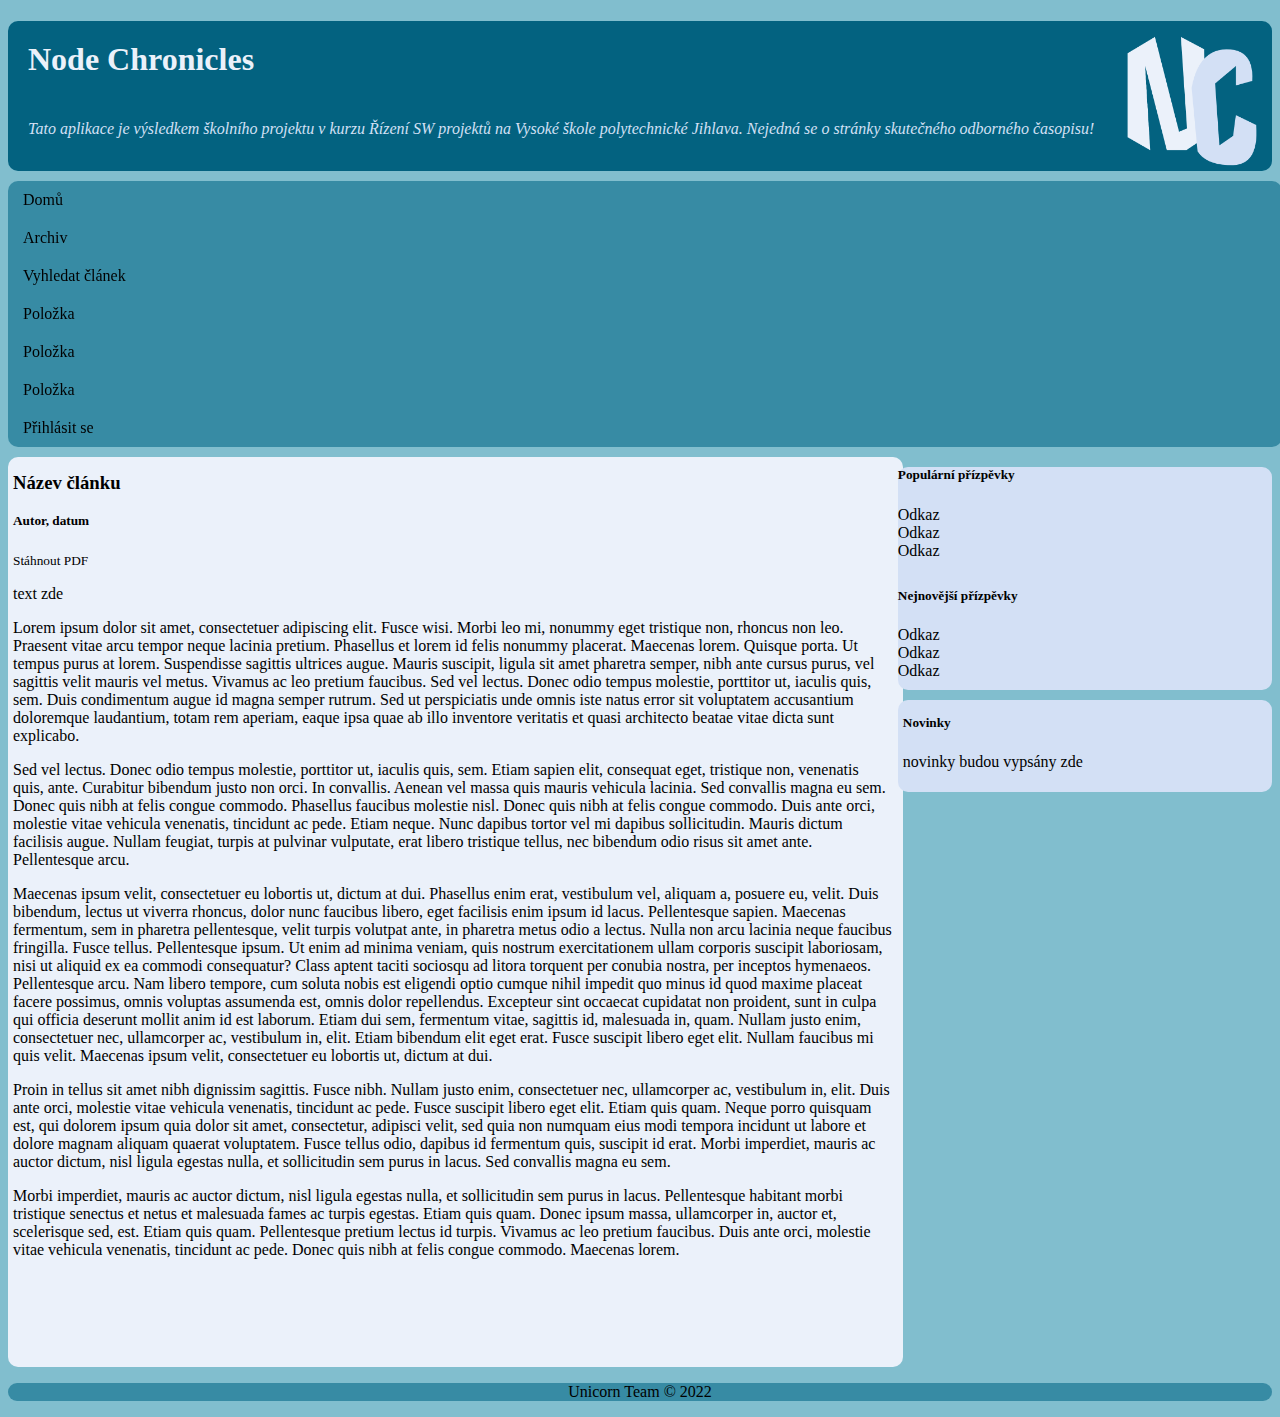
<file: projekt_záloha_kodu/index.html>
<!doctype html>
<html lang=cs>
<head>
<title>Node Chronicles</title>
<meta charset="utf-8">
<script type="application/javascript" src="https://ajax.googleapis.com/ajax/libs/jquery/3.6.0/jquery.min.js"></script>
<link href="https://cdn.jsdelivr.net/npm/bootstrap@5.2.2/dist/css/bootstrap.min.css" rel="stylesheet" integrity="sha384-Zenh87qX5JnK2Jl0vWa8Ck2rdkQ2Bzep5IDxbcnCeuOxjzrPF/et3URy9Bv1WTRi" crossorigin="anonymous"/>
<link href="styl.css" rel="stylesheet" />
<link href="http://fonts.cdnfonts.com/css/foobar-pro" rel="stylesheet"/>
</head>

<body class="container-fluid">
<header>
	<a href="index.html"><img src="logo.png" alt="logo" /></a>
	<h1>Node Chronicles</h1>
	<p><i>Tato aplikace je výsledkem školního projektu v kurzu Řízení SW projektů na Vysoké škole
polytechnické Jihlava. Nejedná se o stránky skutečného odborného časopisu!</i></p>
	
</header>


<menu class="navbar">
	<a href="index.html">Domů</a>
	<a href="">Archiv</a>
	<a href="">Vyhledat článek</a>
	<a href="">Položka</a>
	<a href="">Položka</a>
	<a href="">Položka</a>
	<a href="prihlaseni.html">Přihlásit se</a>
</menu>

<div class="all">
<div class="all-side">
		<div class="side1 container-fluid">
			<h5>Populární přízpěvky</h5>
			<ul>
				<li><a>Odkaz</a></li>
				<li><a>Odkaz</a></li>
				<li><a>Odkaz</a></li>
			</ul>
			<br />
			<h5>Nejnovější přízpěvky</h5>
			<ul>
				<li><a>Odkaz</a></li>
				<li><a>Odkaz</a></li>
				<li><a>Odkaz</a></li>
			</ul>
		</div>
		<div class="side2 container-fluid">
			<h5>Novinky</h5>
			<p>novinky budou vypsány zde</p>
		</div>
	</div>
	<div class="content">
		<div class="container-fluid">
				<h3>Název článku</h3>
				<h5>Autor, datum</h5>
				<a><small>Stáhnout PDF</small></a>
				<p>text zde</p>
				<p>Lorem ipsum dolor sit amet, consectetuer adipiscing elit. Fusce wisi. Morbi leo mi, nonummy eget tristique non, rhoncus non leo. Praesent vitae arcu tempor neque lacinia pretium. Phasellus et lorem id felis nonummy placerat. Maecenas lorem. Quisque porta. Ut tempus purus at lorem. Suspendisse sagittis ultrices augue. Mauris suscipit, ligula sit amet pharetra semper, nibh ante cursus purus, vel sagittis velit mauris vel metus. Vivamus ac leo pretium faucibus. Sed vel lectus. Donec odio tempus molestie, porttitor ut, iaculis quis, sem. Duis condimentum augue id magna semper rutrum. Sed ut perspiciatis unde omnis iste natus error sit voluptatem accusantium doloremque laudantium, totam rem aperiam, eaque ipsa quae ab illo inventore veritatis et quasi architecto beatae vitae dicta sunt explicabo.</p>

				<p>Sed vel lectus. Donec odio tempus molestie, porttitor ut, iaculis quis, sem. Etiam sapien elit, consequat eget, tristique non, venenatis quis, ante. Curabitur bibendum justo non orci. In convallis. Aenean vel massa quis mauris vehicula lacinia. Sed convallis magna eu sem. Donec quis nibh at felis congue commodo. Phasellus faucibus molestie nisl. Donec quis nibh at felis congue commodo. Duis ante orci, molestie vitae vehicula venenatis, tincidunt ac pede. Etiam neque. Nunc dapibus tortor vel mi dapibus sollicitudin. Mauris dictum facilisis augue. Nullam feugiat, turpis at pulvinar vulputate, erat libero tristique tellus, nec bibendum odio risus sit amet ante. Pellentesque arcu.</p>

				<p>Maecenas ipsum velit, consectetuer eu lobortis ut, dictum at dui. Phasellus enim erat, vestibulum vel, aliquam a, posuere eu, velit. Duis bibendum, lectus ut viverra rhoncus, dolor nunc faucibus libero, eget facilisis enim ipsum id lacus. Pellentesque sapien. Maecenas fermentum, sem in pharetra pellentesque, velit turpis volutpat ante, in pharetra metus odio a lectus. Nulla non arcu lacinia neque faucibus fringilla. Fusce tellus. Pellentesque ipsum. Ut enim ad minima veniam, quis nostrum exercitationem ullam corporis suscipit laboriosam, nisi ut aliquid ex ea commodi consequatur? Class aptent taciti sociosqu ad litora torquent per conubia nostra, per inceptos hymenaeos. Pellentesque arcu. Nam libero tempore, cum soluta nobis est eligendi optio cumque nihil impedit quo minus id quod maxime placeat facere possimus, omnis voluptas assumenda est, omnis dolor repellendus. Excepteur sint occaecat cupidatat non proident, sunt in culpa qui officia deserunt mollit anim id est laborum. Etiam dui sem, fermentum vitae, sagittis id, malesuada in, quam. Nullam justo enim, consectetuer nec, ullamcorper ac, vestibulum in, elit. Etiam bibendum elit eget erat. Fusce suscipit libero eget elit. Nullam faucibus mi quis velit. Maecenas ipsum velit, consectetuer eu lobortis ut, dictum at dui.</p>

				<p>Proin in tellus sit amet nibh dignissim sagittis. Fusce nibh. Nullam justo enim, consectetuer nec, ullamcorper ac, vestibulum in, elit. Duis ante orci, molestie vitae vehicula venenatis, tincidunt ac pede. Fusce suscipit libero eget elit. Etiam quis quam. Neque porro quisquam est, qui dolorem ipsum quia dolor sit amet, consectetur, adipisci velit, sed quia non numquam eius modi tempora incidunt ut labore et dolore magnam aliquam quaerat voluptatem. Fusce tellus odio, dapibus id fermentum quis, suscipit id erat. Morbi imperdiet, mauris ac auctor dictum, nisl ligula egestas nulla, et sollicitudin sem purus in lacus. Sed convallis magna eu sem.</p>

				<p>Morbi imperdiet, mauris ac auctor dictum, nisl ligula egestas nulla, et sollicitudin sem purus in lacus. Pellentesque habitant morbi tristique senectus et netus et malesuada fames ac turpis egestas. Etiam quis quam. Donec ipsum massa, ullamcorper in, auctor et, scelerisque sed, est. Etiam quis quam. Pellentesque pretium lectus id turpis. Vivamus ac leo pretium faucibus. Duis ante orci, molestie vitae vehicula venenatis, tincidunt ac pede. Donec quis nibh at felis congue commodo. Maecenas lorem.</p>
		</div>	
	</div>
	
</div>

<footer>
	<p class="foot">Unicorn Team &copy 2022</p>
</footer>

</body>
</html>
</file>
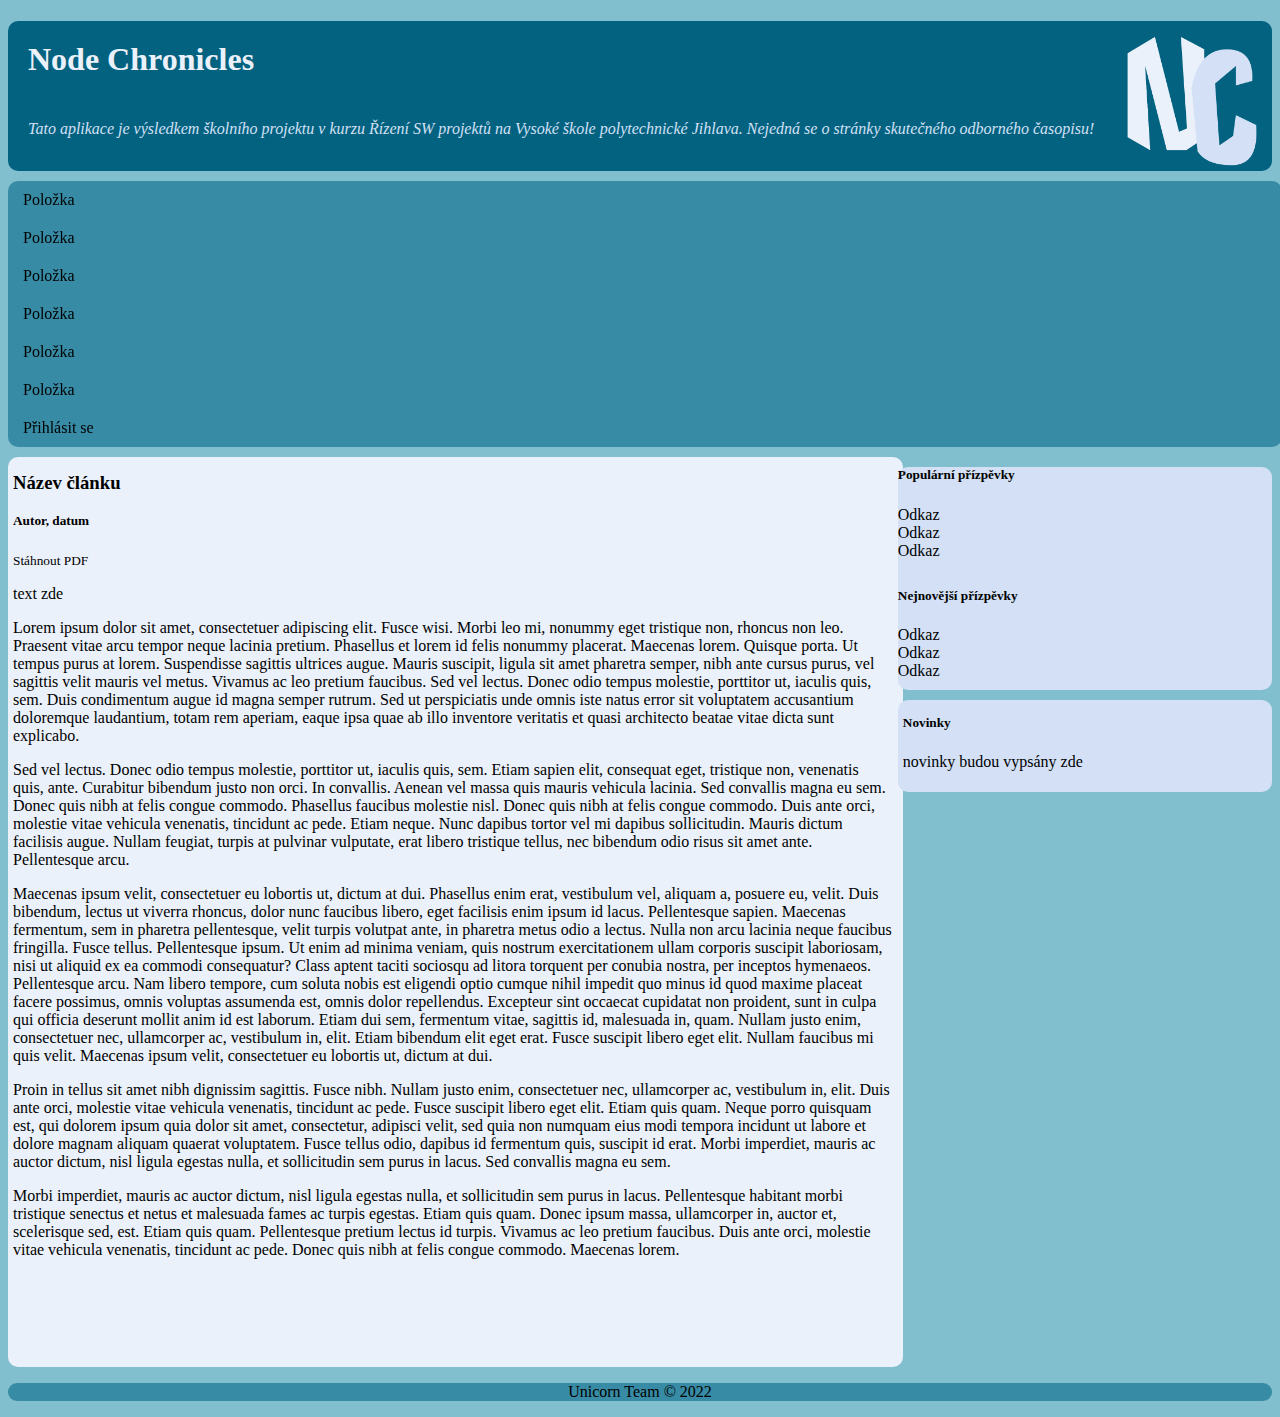
<file: dokumentace/projekt_záloha_kodu/index.html>
<!doctype html>
<html lang=cs>
<head>
<title>Node Chronicles</title>
<meta charset="utf-8">
<script type="application/javascript" src="https://ajax.googleapis.com/ajax/libs/jquery/3.6.0/jquery.min.js"></script>
<link href="https://cdn.jsdelivr.net/npm/bootstrap@5.2.2/dist/css/bootstrap.min.css" rel="stylesheet" integrity="sha384-Zenh87qX5JnK2Jl0vWa8Ck2rdkQ2Bzep5IDxbcnCeuOxjzrPF/et3URy9Bv1WTRi" crossorigin="anonymous"/>
<link href="styl.css" rel="stylesheet" />
<link href="http://fonts.cdnfonts.com/css/foobar-pro" rel="stylesheet"/>
</head>

<body class="container-fluid">
<header>
	<a href="index.html"><img src="logo.png" alt="logo" /></a>
	<h1>Node Chronicles</h1>
	<p><i>Tato aplikace je výsledkem školního projektu v kurzu Řízení SW projektů na Vysoké škole
polytechnické Jihlava. Nejedná se o stránky skutečného odborného časopisu!</i></p>
	
</header>


<menu class="navbar">
		<a>Položka</a>
		<a>Položka</a>
		<a>Položka</a>
		<a>Položka</a>
		<a>Položka</a>
		<a>Položka</a>
		<a>Přihlásit se</a>
</menu>

<div class="all">
<div class="all-side">
		<div class="side1 container-fluid">
			<h5>Populární přízpěvky</h5>
			<ul>
				<li><a>Odkaz</a></li>
				<li><a>Odkaz</a></li>
				<li><a>Odkaz</a></li>
			</ul>
			<br />
			<h5>Nejnovější přízpěvky</h5>
			<ul>
				<li><a>Odkaz</a></li>
				<li><a>Odkaz</a></li>
				<li><a>Odkaz</a></li>
			</ul>
		</div>
		<div class="side2 container-fluid">
			<h5>Novinky</h5>
			<p>novinky budou vypsány zde</p>
		</div>
	</div>
	<div class="content">
		<div class="container-fluid">
				<h3>Název článku</h3>
				<h5>Autor, datum</h5>
				<a><small>Stáhnout PDF</small></a>
				<p>text zde</p>
				<p>Lorem ipsum dolor sit amet, consectetuer adipiscing elit. Fusce wisi. Morbi leo mi, nonummy eget tristique non, rhoncus non leo. Praesent vitae arcu tempor neque lacinia pretium. Phasellus et lorem id felis nonummy placerat. Maecenas lorem. Quisque porta. Ut tempus purus at lorem. Suspendisse sagittis ultrices augue. Mauris suscipit, ligula sit amet pharetra semper, nibh ante cursus purus, vel sagittis velit mauris vel metus. Vivamus ac leo pretium faucibus. Sed vel lectus. Donec odio tempus molestie, porttitor ut, iaculis quis, sem. Duis condimentum augue id magna semper rutrum. Sed ut perspiciatis unde omnis iste natus error sit voluptatem accusantium doloremque laudantium, totam rem aperiam, eaque ipsa quae ab illo inventore veritatis et quasi architecto beatae vitae dicta sunt explicabo.</p>

				<p>Sed vel lectus. Donec odio tempus molestie, porttitor ut, iaculis quis, sem. Etiam sapien elit, consequat eget, tristique non, venenatis quis, ante. Curabitur bibendum justo non orci. In convallis. Aenean vel massa quis mauris vehicula lacinia. Sed convallis magna eu sem. Donec quis nibh at felis congue commodo. Phasellus faucibus molestie nisl. Donec quis nibh at felis congue commodo. Duis ante orci, molestie vitae vehicula venenatis, tincidunt ac pede. Etiam neque. Nunc dapibus tortor vel mi dapibus sollicitudin. Mauris dictum facilisis augue. Nullam feugiat, turpis at pulvinar vulputate, erat libero tristique tellus, nec bibendum odio risus sit amet ante. Pellentesque arcu.</p>

				<p>Maecenas ipsum velit, consectetuer eu lobortis ut, dictum at dui. Phasellus enim erat, vestibulum vel, aliquam a, posuere eu, velit. Duis bibendum, lectus ut viverra rhoncus, dolor nunc faucibus libero, eget facilisis enim ipsum id lacus. Pellentesque sapien. Maecenas fermentum, sem in pharetra pellentesque, velit turpis volutpat ante, in pharetra metus odio a lectus. Nulla non arcu lacinia neque faucibus fringilla. Fusce tellus. Pellentesque ipsum. Ut enim ad minima veniam, quis nostrum exercitationem ullam corporis suscipit laboriosam, nisi ut aliquid ex ea commodi consequatur? Class aptent taciti sociosqu ad litora torquent per conubia nostra, per inceptos hymenaeos. Pellentesque arcu. Nam libero tempore, cum soluta nobis est eligendi optio cumque nihil impedit quo minus id quod maxime placeat facere possimus, omnis voluptas assumenda est, omnis dolor repellendus. Excepteur sint occaecat cupidatat non proident, sunt in culpa qui officia deserunt mollit anim id est laborum. Etiam dui sem, fermentum vitae, sagittis id, malesuada in, quam. Nullam justo enim, consectetuer nec, ullamcorper ac, vestibulum in, elit. Etiam bibendum elit eget erat. Fusce suscipit libero eget elit. Nullam faucibus mi quis velit. Maecenas ipsum velit, consectetuer eu lobortis ut, dictum at dui.</p>

				<p>Proin in tellus sit amet nibh dignissim sagittis. Fusce nibh. Nullam justo enim, consectetuer nec, ullamcorper ac, vestibulum in, elit. Duis ante orci, molestie vitae vehicula venenatis, tincidunt ac pede. Fusce suscipit libero eget elit. Etiam quis quam. Neque porro quisquam est, qui dolorem ipsum quia dolor sit amet, consectetur, adipisci velit, sed quia non numquam eius modi tempora incidunt ut labore et dolore magnam aliquam quaerat voluptatem. Fusce tellus odio, dapibus id fermentum quis, suscipit id erat. Morbi imperdiet, mauris ac auctor dictum, nisl ligula egestas nulla, et sollicitudin sem purus in lacus. Sed convallis magna eu sem.</p>

				<p>Morbi imperdiet, mauris ac auctor dictum, nisl ligula egestas nulla, et sollicitudin sem purus in lacus. Pellentesque habitant morbi tristique senectus et netus et malesuada fames ac turpis egestas. Etiam quis quam. Donec ipsum massa, ullamcorper in, auctor et, scelerisque sed, est. Etiam quis quam. Pellentesque pretium lectus id turpis. Vivamus ac leo pretium faucibus. Duis ante orci, molestie vitae vehicula venenatis, tincidunt ac pede. Donec quis nibh at felis congue commodo. Maecenas lorem.</p>
		</div>	
	</div>
	
</div>

<footer>
	<p class="foot">Unicorn Team &copy 2022</p>
</footer>

</body>
</html>
</file>
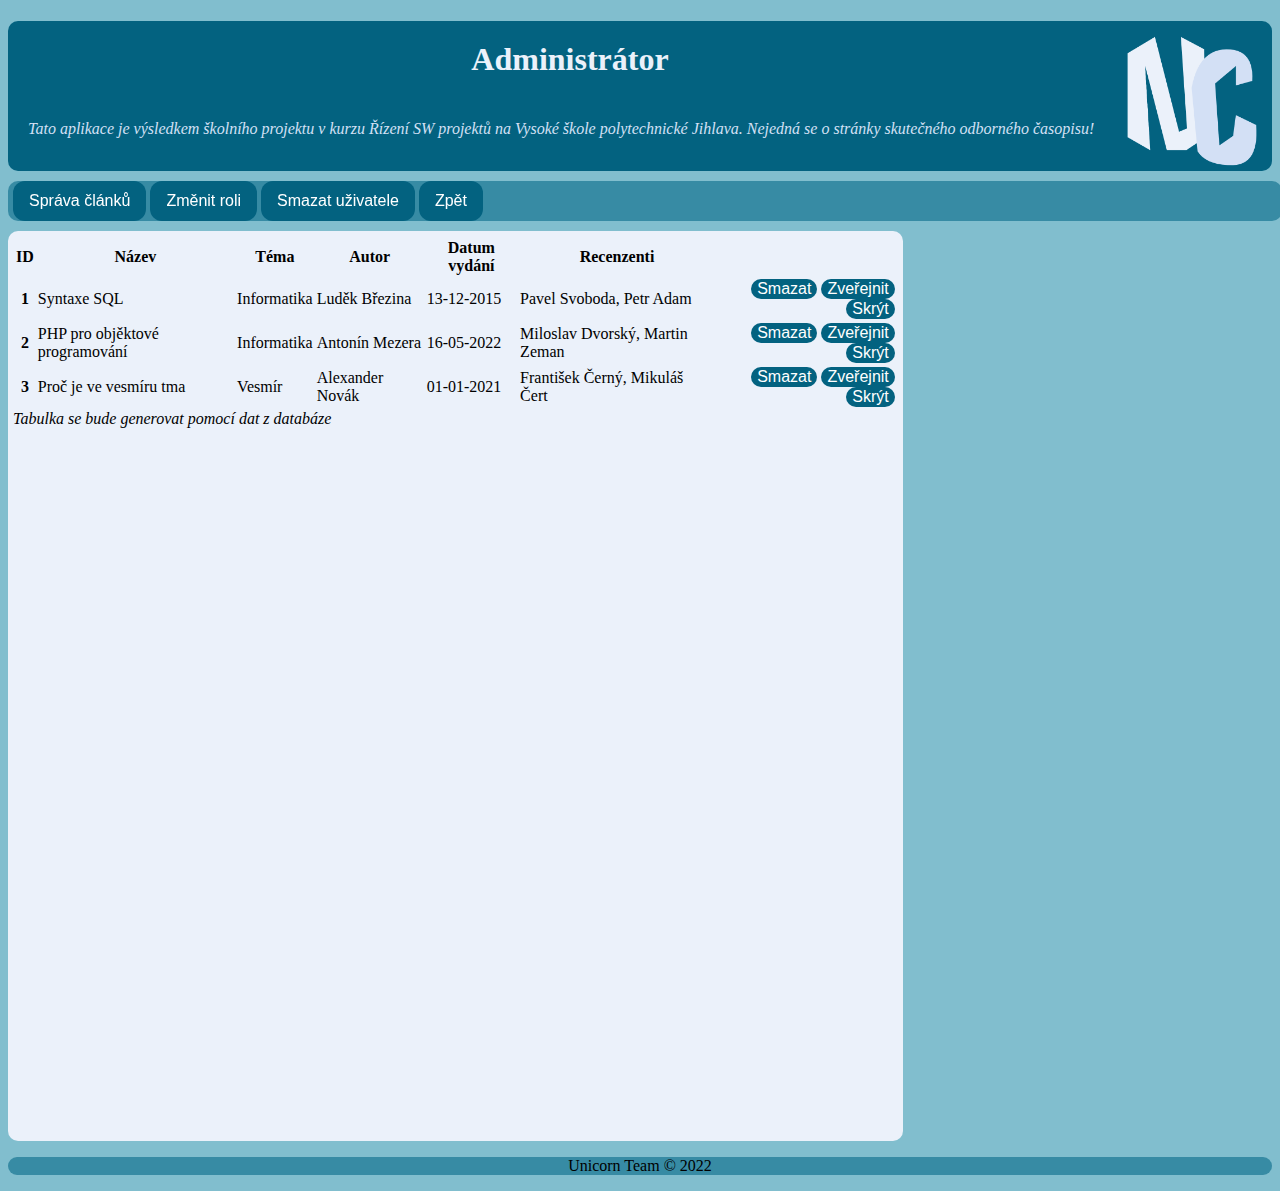
<file: projekt_záloha_kodu/admin.html>
<!doctype html>
<html lang=cs>
<head>
<title>Admin</title>
<meta charset="utf-8">
<meta name="viewport" content="width=device-width, initial-scale=1">


<script src="https://maxcdn.bootstrapcdn.com/bootstrap/3.4.1/js/bootstrap.min.js"></script>
<script src="https://ajax.googleapis.com/ajax/libs/jquery/3.6.0/jquery.min.js"></script>

<link href="https://cdn.jsdelivr.net/npm/bootstrap@5.2.2/dist/css/bootstrap.min.css" rel="stylesheet" integrity="sha384-Zenh87qX5JnK2Jl0vWa8Ck2rdkQ2Bzep5IDxbcnCeuOxjzrPF/et3URy9Bv1WTRi" crossorigin="anonymous"/>
<link href="styl.css" rel="stylesheet" />
<link href="admin.css" rel="stylesheet" />
<link href="http://fonts.cdnfonts.com/css/foobar-pro" rel="stylesheet"/>
<script>

function showSprava() {
  var x = document.getElementById("sprava");
  var y = document.getElementById("odebratRoli");
  var z = document.getElementById("smazatUser");
    x.style.display = "block";
    y.style.display = "none";
    z.style.display = "none";
}
function showOdebratRoli() {
  var x = document.getElementById("sprava");
  var y = document.getElementById("odebratRoli");
  var z = document.getElementById("smazatUser");
 
    x.style.display = "none";
    y.style.display = "block";
    z.style.display = "none";
  
}
function showSmazatUser() {
  var x = document.getElementById("sprava");
  var y = document.getElementById("odebratRoli");
  var z = document.getElementById("smazatUser");

    x.style.display = "none";
    y.style.display="none";
    z.style.display="block";
 
  
}
$('#myModal').on('shown.bs.modal', function () {
  $('#myInput').trigger('focus')
})

</script>
</head>

<body class="container-fluid">
    <header>
        <a href="index.html"><img src="logo.png" alt="logo" /></a>
        <center><h1>Administrátor</h1></center>
        <p><i>Tato aplikace je výsledkem školního projektu v kurzu Řízení SW projektů na Vysoké škole
    polytechnické Jihlava. Nejedná se o stránky skutečného odborného časopisu!</i></p>
        
    </header>
    <menu class="navbar">
           <button><a onclick="showSprava()"> Správa článků</a></button>
           <button> <a onclick="showOdebratRoli()"> Změnit roli</a></button>
            <button><a onclick="showSmazatUser()"> Smazat uživatele</a></button>
            <button><a href="index.html">Zpět</a></button>
    </menu>
    
    <div class="all" >
        <div class="content">
            <div id="sprava"  class="container-fluid">
                    <table class="table table-striped">
                        <thead>
                          <tr>
                            <th scope="col">ID</th>
                            <th scope="col">Název</th>
                            <th scope="col">Téma</th>
                            <th scope="col">Autor</th>
                            <th scope="col">Datum vydání</th>
                            <th scope="col">Recenzenti</th>
                          </tr>
                        </thead>
                        <tbody>
                          <tr>
                            <th scope="row">1</th>
                            <td>Syntaxe SQL</td>
                            <td>Informatika</td>
                            <td>Luděk Březina</td>
                            <td>13-12-2015</td>
                            <td>Pavel Svoboda, Petr Adam</td>
                            <td class="tdRight" colspan="3"><button>Smazat</button>
                            <button>Zveřejnit</button>
                            <button>Skrýt</button></td>
                          </tr>
                          <tr>
                            <th scope="row">2</th>
                            <td>PHP pro objěktové programování</td>
                            <td>Informatika</td>
                            <td>Antonín Mezera</td>
                            <td>16-05-2022</td>
                            <td>Miloslav Dvorský, Martin Zeman</td>
                            <td class="tdRight" colspan="3"><button>Smazat</button>
                                <button>Zveřejnit</button>
                                <button>Skrýt</button></td>
                            
                          </tr>
                          <tr>
                            <th scope="row">3</th>
                            <td>Proč je ve vesmíru tma</td>
                            <td>Vesmír</td>
                            <td>Alexander Novák</td>
                            <td>01-01-2021</td>
                            <td>František Černý, Mikuláš Čert</td>
                            <td class="tdRight" colspan="3"><button>Smazat</button>
                                <button>Zveřejnit</button>
                                <button>Skrýt</button></td>
                          </tr>
                        </tbody>
                      </table>
                      <i>Tabulka se bude generovat pomocí dat z databáze</i>

            </div>	
    <div id="odebratRoli"  class="container-fluid">

<center><div class="container change" >
        <form class="form-inline" id="userform">

            <span style="color:white" class="label label-default"><h4>Změnit roli uživatele</h4></span>
            <select class="form-select" id="users" name="userlist" form="userform">
              <option value="id">1 | Pavel Novák | Redaktor</option>
              <option value="id">2 | Ludvík Stánek | Autor</option>
              <option value="id">3 | Martin Dloubal | Uživatel</option>
            </select>


            <select class="form-select" id="role" name="rolelist" form="userform">
                <option value="autor">Autor</option>
                <option value="recenzent">Recenzent</option>
                <option value="uzivatel">Uživatel</option>
                <option value="redaktor">Redaktor</option>
                <option value="sefredaktor">Šéfredaktor</option>
              </select>
          
         <button type="submit" class="btn btn-primary"> <svg xmlns="http://www.w3.org/2000/svg" width="16" height="16" fill="currentColor" class="bi bi-wrench-adjustable" viewBox="0 0 16 16">
            <path d="M16 4.5a4.492 4.492 0 0 1-1.703 3.526L13 5l2.959-1.11c.027.2.041.403.041.61Z"/>
            <path d="M11.5 9c.653 0 1.273-.139 1.833-.39L12 5.5 11 3l3.826-1.53A4.5 4.5 0 0 0 7.29 6.092l-6.116 5.096a2.583 2.583 0 1 0 3.638 3.638L9.908 8.71A4.49 4.49 0 0 0 11.5 9Zm-1.292-4.361-.596.893.809-.27a.25.25 0 0 1 .287.377l-.596.893.809-.27.158.475-1.5.5a.25.25 0 0 1-.287-.376l.596-.893-.809.27a.25.25 0 0 1-.287-.377l.596-.893-.809.27-.158-.475 1.5-.5a.25.25 0 0 1 .287.376ZM3 14a1 1 0 1 1 0-2 1 1 0 0 1 0 2Z"/>
          </svg> Potvrdit</button>
        

        </form>     
    </div>
    </center>
    </div>
        
        

    <div id="smazatUser"  class="container-fluid">
          

        <center><div class="container change" >
            <form class="form-inline" id="deleteform">
    
                <span style="color:white" class="label label-default"><h4>Odstranit uživatele</h4></span>
                <select class="form-select" id="users" name="userlist" form="deleteform">
                  <option value="id">1 | Pavel Novák | Redaktor</option>
                  <option value="id">2 | Ludvík Stánek | Autor</option>
                  <option value="id">3 | Martin Dloubal | Uživatel</option>
                </select>
              
             <button data-toggle="modal" data-target="#exampleModal" type="submit" class="delete btn btn-primary"> <svg xmlns="http://www.w3.org/2000/svg" width="16" height="16" fill="currentColor" class="bi bi-wrench-adjustable" viewBox="0 0 16 16">
                <path d="M16 4.5a4.492 4.492 0 0 1-1.703 3.526L13 5l2.959-1.11c.027.2.041.403.041.61Z"/>
                <path d="M11.5 9c.653 0 1.273-.139 1.833-.39L12 5.5 11 3l3.826-1.53A4.5 4.5 0 0 0 7.29 6.092l-6.116 5.096a2.583 2.583 0 1 0 3.638 3.638L9.908 8.71A4.49 4.49 0 0 0 11.5 9Zm-1.292-4.361-.596.893.809-.27a.25.25 0 0 1 .287.377l-.596.893.809-.27.158.475-1.5.5a.25.25 0 0 1-.287-.376l.596-.893-.809.27a.25.25 0 0 1-.287-.377l.596-.893-.809.27-.158-.475 1.5-.5a.25.25 0 0 1 .287.376ZM3 14a1 1 0 1 1 0-2 1 1 0 0 1 0 2Z"/>
              </svg> Potvrdit</button>
            
    
            </form>    

        </div>

    </center>





    </div>	
        </div>
        
    </div>
    
    <footer>
        <p class="foot">Unicorn Team &copy 2022</p>
    </footer>
    
    </body>
    </html>
</file>
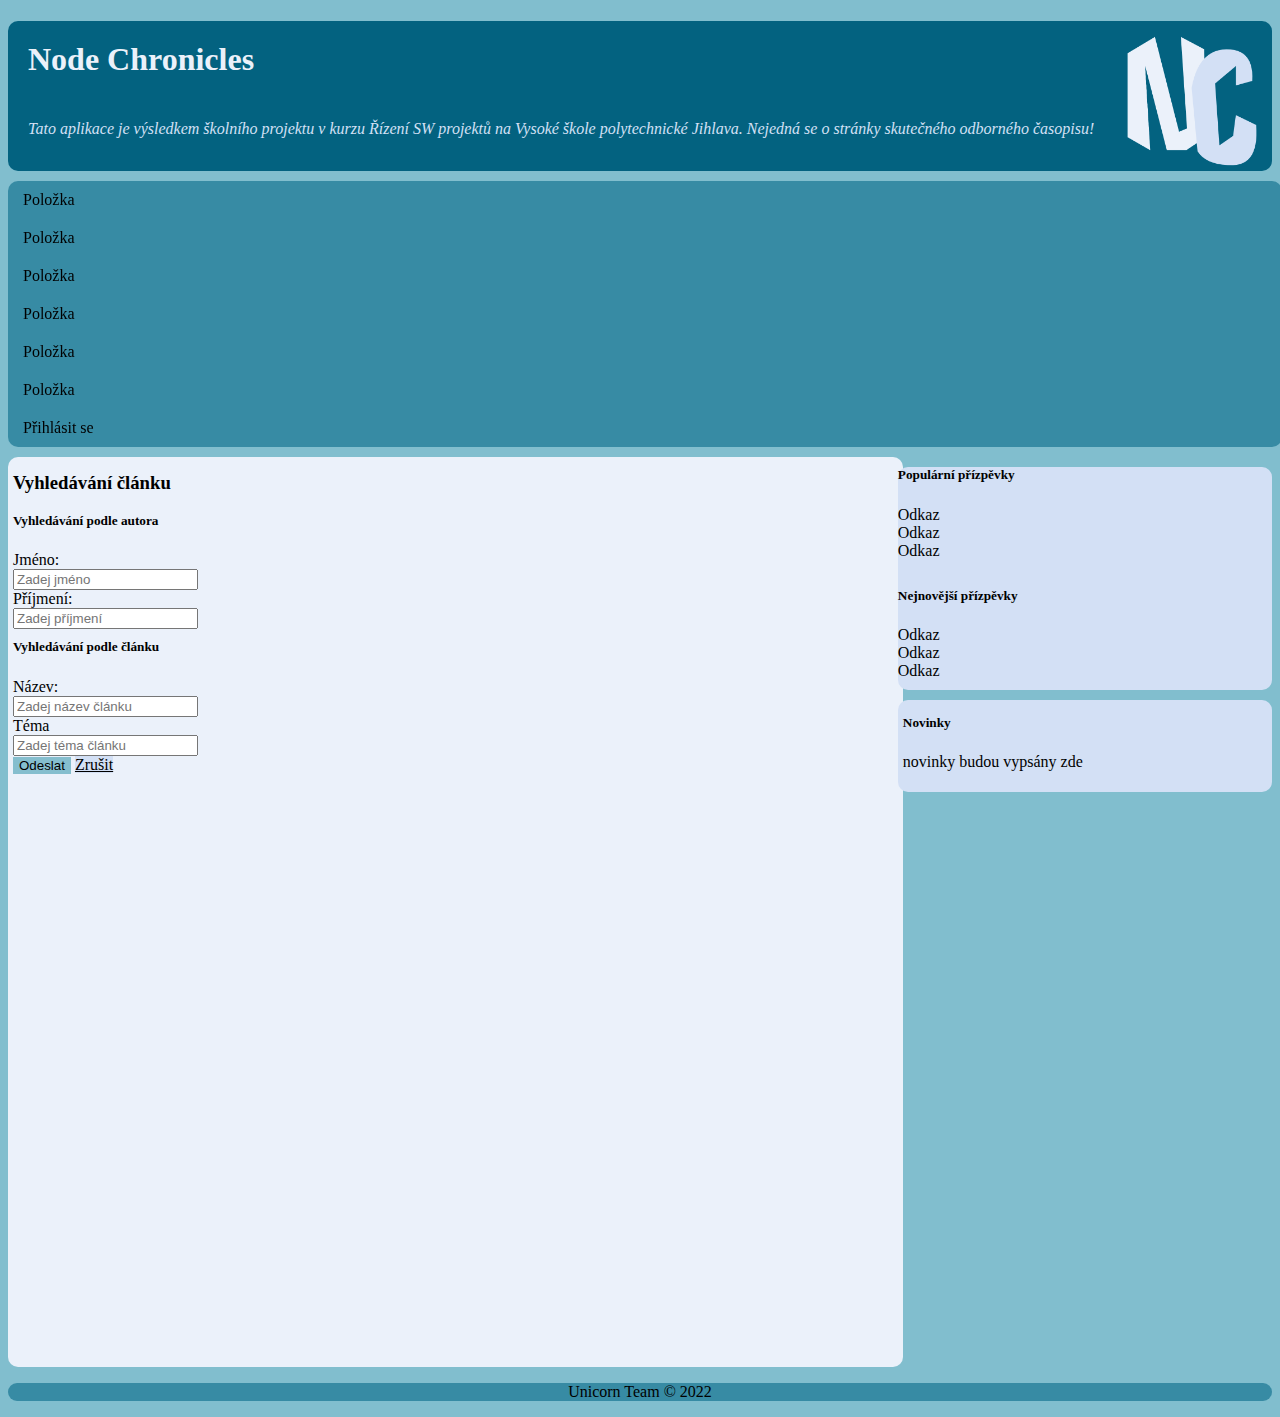
<file: projekt_záloha_kodu/hledaniclanku.html>
<!doctype html>
<html lang=cs>
<head>
<title>Node Chronicles</title>
<meta charset="utf-8">
<script type="application/javascript" src="https://ajax.googleapis.com/ajax/libs/jquery/3.6.0/jquery.min.js"></script>
<link href="https://cdn.jsdelivr.net/npm/bootstrap@5.2.2/dist/css/bootstrap.min.css" rel="stylesheet" integrity="sha384-Zenh87qX5JnK2Jl0vWa8Ck2rdkQ2Bzep5IDxbcnCeuOxjzrPF/et3URy9Bv1WTRi" crossorigin="anonymous"/>
<link href="styl.css" rel="stylesheet" />
<link href="http://fonts.cdnfonts.com/css/foobar-pro" rel="stylesheet"/>
</head>

<body class="container-fluid">
<header>
	<a href="index.html"><img src="logo.png" alt="logo" /></a>
	<h1>Node Chronicles</h1>
	<p><i>Tato aplikace je výsledkem školního projektu v kurzu Řízení SW projektů na Vysoké škole
polytechnické Jihlava. Nejedná se o stránky skutečného odborného časopisu!</i></p>
	
</header>


<menu class="navbar">
		<a>Položka</a>
		<a>Položka</a>
		<a>Položka</a>
		<a>Položka</a>
		<a>Položka</a>
		<a>Položka</a>
		<a>Přihlásit se</a>
</menu>

<div class="all">
<div class="all-side">
		<div class="side1 container-fluid">
			<h5>Populární přízpěvky</h5>
			<ul>
				<li><a>Odkaz</a></li>
				<li><a>Odkaz</a></li>
				<li><a>Odkaz</a></li>
			</ul>
			<br />
			<h5>Nejnovější přízpěvky</h5>
			<ul>
				<li><a>Odkaz</a></li>
				<li><a>Odkaz</a></li>
				<li><a>Odkaz</a></li>
			</ul>
		</div>
		<div class="side2 container-fluid">
			<h5>Novinky</h5>
			<p>novinky budou vypsány zde</p>
		</div>
	</div>
	<div class="content">
		<div class="container-fluid">
			<h3>Vyhledávání článku</h3>
			<form class="form-horizontal" action="" method="POST" enctype="multipart/form-data">
				<div class="row">
					<div class="col-sm-6">
						<div>
							<h5>Vyhledávání podle autora</h5>

							<div class="form-group">
								<label class="control-label col-sm-2" for="jmeno">Jméno:</label>
								<div class="col-sm-10">
									<input type="text" class="form-control" id="jmeno" placeholder="Zadej jméno" name="jmeno" >
								</div>
							</div>

							<div class="form-group">
								<label class="control-label col-sm-2" for="prijmeni">Příjmení:</label>
								<div class="col-sm-10">
									<input type="text" class="form-control" id="prijmeni" placeholder="Zadej příjmení" name="prijmeni" >
								</div>
							</div>

							

						</div>

					</div>

					<div class="col-sm-6">
						<div>
							<h5>Vyhledávání podle článku</h5>

							<div class="form-group">
								<label class="control-label col-sm-2" for="email">Název:</label>
								<div class="col-sm-10">
									<input type="text" class="form-control" id="nazev" placeholder="Zadej název článku" name="nazev" >
								</div>
							</div>

							<div class="form-group">
								<label class="control-label col-sm-2" for="email">Téma</label>
								<div class="col-sm-10">
									<input type="text" class="form-control" id="tema" placeholder="Zadej téma článku" name="tema" >
								</div>
							</div>

						</div>
					</div>
				</div>



				<div class="form-group">
					<div class="col-sm-offset-2 col-sm-10">
						<button type="submit" class="btn btn-info btnsubmit">Odeslat</button>
						<a href="index.html" class="btn btn-secondary btncancel">Zrušit</a>

					</div>
				</div>
			</form>



		</div>	
	</div>
	
</div>

<footer>
	<p class="foot">Unicorn Team &copy 2022</p>
</footer>

</body>
</html>
</file>
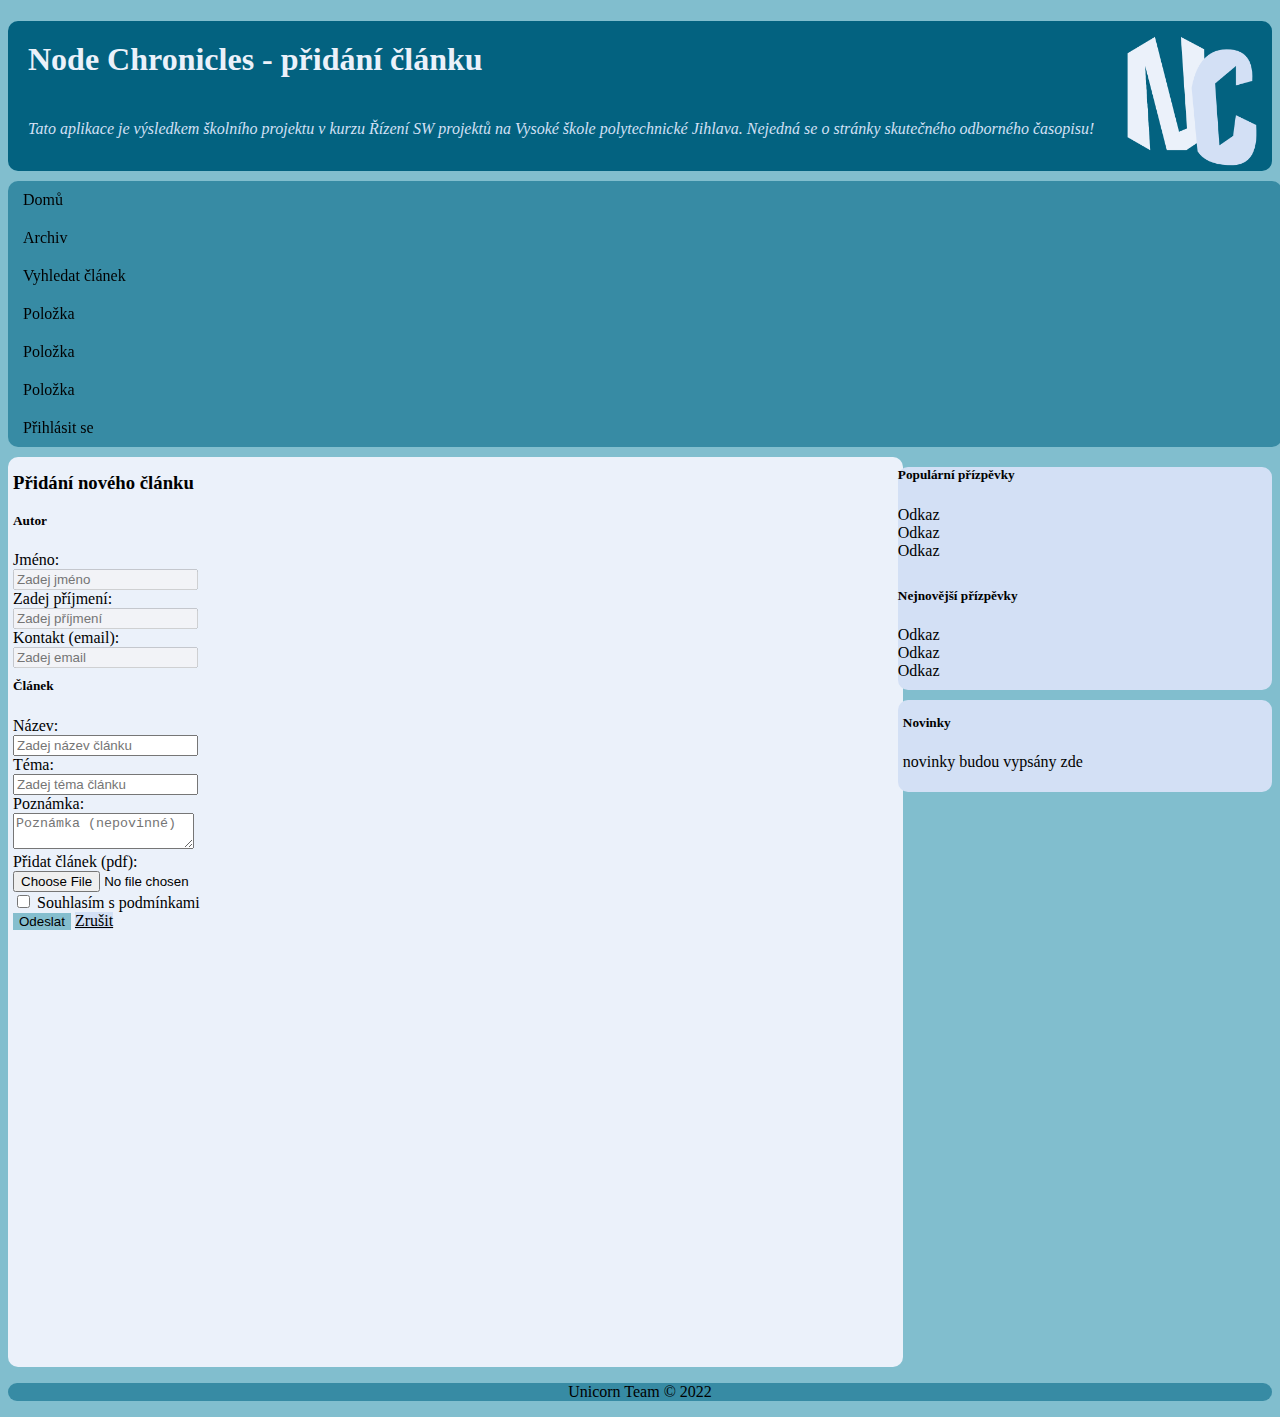
<file: projekt_záloha_kodu/pridaniclanku.html>
<!doctype html>
<html lang=cs>
<head>
<title>Node Chronicles</title>
<meta charset="utf-8">
<script type="application/javascript" src="https://ajax.googleapis.com/ajax/libs/jquery/3.6.0/jquery.min.js"></script>
<link href="https://cdn.jsdelivr.net/npm/bootstrap@5.2.2/dist/css/bootstrap.min.css" rel="stylesheet" integrity="sha384-Zenh87qX5JnK2Jl0vWa8Ck2rdkQ2Bzep5IDxbcnCeuOxjzrPF/et3URy9Bv1WTRi" crossorigin="anonymous"/>
<link href="styl.css" rel="stylesheet" />
<link href="http://fonts.cdnfonts.com/css/foobar-pro" rel="stylesheet"/>
</head>

<body class="container-fluid">
<header>
	<a href="index.html"><img src="logo.png" alt="logo" /></a>
	<h1>Node Chronicles - přidání článku</h1>
	<p><i>Tato aplikace je výsledkem školního projektu v kurzu Řízení SW projektů na Vysoké škole
polytechnické Jihlava. Nejedná se o stránky skutečného odborného časopisu!</i></p>
	
</header>


<menu class="navbar">
	<a href="index.html">Domů</a>
	<a href="">Archiv</a>
	<a href="">Vyhledat článek</a>
	<a href="">Položka</a>
	<a href="">Položka</a>
	<a href="">Položka</a>
	<a href="prihlaseni.html">Přihlásit se</a>
</menu>

<div class="all">
<div class="all-side">
		<div class="side1 container-fluid">
			<h5>Populární přízpěvky</h5>
			<ul>
				<li><a>Odkaz</a></li>
				<li><a>Odkaz</a></li>
				<li><a>Odkaz</a></li>
			</ul>
			<br />
			<h5>Nejnovější přízpěvky</h5>
			<ul>
				<li><a>Odkaz</a></li>
				<li><a>Odkaz</a></li>
				<li><a>Odkaz</a></li>
			</ul>
		</div>
		<div class="side2 container-fluid">
			<h5>Novinky</h5>
			<p>novinky budou vypsány zde</p>
		</div>
	</div>
	<div class="content">
		<div class="container-fluid">
			<h3>Přidání nového článku</h3>
			<form class="form-horizontal" action="" method="POST" enctype="multipart/form-data">
				<div class="row">
					<div class="col-sm-6">
						<div>
							<h5>Autor</h5>

							<div class="form-group">
								<label class="control-label col-sm-2" for="jmeno">Jméno:</label>
								<div class="col-sm-10">
									<input type="text" class="form-control" id="jmeno" placeholder="Zadej jméno" name="jmeno" required disabled>
								</div>
							</div>

							<div class="form-group">
								<label class="control-label col-sm-2" for="prijmeni">Zadej příjmení:</label>
								<div class="col-sm-10">
									<input type="text" class="form-control" id="prijmeni" placeholder="Zadej příjmení" name="prijmeni" required disabled>
								</div>
							</div>

							<div class="form-group">
								<label class="control-label col-sm-2" for="email">Kontakt (email):</label>
								<div class="col-sm-10">
									<input type="text" class="form-control" id="email" placeholder="Zadej email" name="email" required disabled>
								</div>
							</div>

						</div>

					</div>

					<div class="col-sm-6">
						<div>
							<h5>Článek</h5>

							<div class="form-group">
								<label class="control-label col-sm-2" for="email">Název:</label>
								<div class="col-sm-10">
									<input type="text" class="form-control" id="nazev" placeholder="Zadej název článku" name="nazev" required>
								</div>
							</div>

							<div class="form-group">
								<label class="control-label col-sm-2" for="email">Téma:</label>
								<div class="col-sm-10">
									<input type="text" class="form-control" id="tema" placeholder="Zadej téma článku" name="tema" required>
								</div>
							</div>

							<div class="form-group">
								<label class="control-label col-sm-2" for="poznamka">Poznámka:</label>
								<div class="col-sm-10">
									<textarea class="form-control" id="poznamka" placeholder="Poznámka (nepovinné)" name="poznamka"></textarea>
								</div>
							</div>

						</div>
					</div>
				</div>






				<div class="form-group">
					<label class="control-label col-sm-2" for="email">Přidat článek (pdf):</label>
					<div class="col-sm-10">
						<input type="file" name="fileToUpload" id="fileToUpload" accept=".pdf" required>
					</div>
				</div>

				<div class="form-group">
					<div class="col-sm-offset-2 col-sm-10">
						<div class="checkbox">
							<label><input type="checkbox" name="podminky" required> Souhlasím s podmínkami</label>
						</div>
					</div>
				</div>

				<div class="form-group">
					<div class="col-sm-offset-2 col-sm-10">
						<button type="submit" class="btn btn-info btnsubmit">Odeslat</button>
						<a href="index.html" class="btn btn-secondary btncancel">Zrušit</a>

					</div>
				</div>
			</form>



		</div>	
	</div>
	
</div>

<footer>
	<p class="foot">Unicorn Team &copy 2022</p>
</footer>

</body>
</html>
</file>
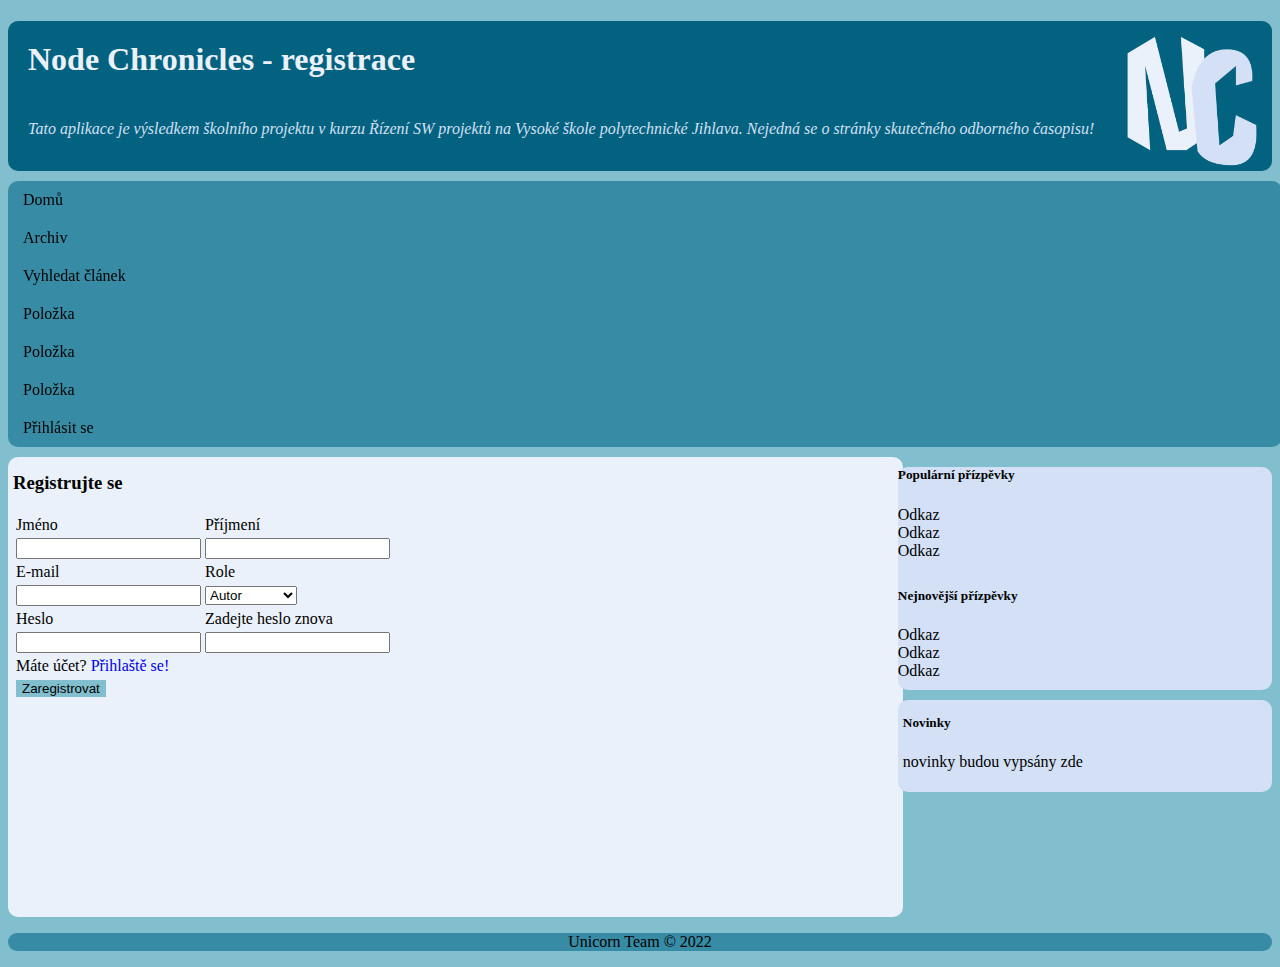
<file: projekt_záloha_kodu/registrace.html>
<!doctype html>
<html lang=cs>
<head>
<title>Node Chronicles - registrace</title>
<meta charset="utf-8">
<script type="application/javascript" src="https://ajax.googleapis.com/ajax/libs/jquery/3.6.0/jquery.min.js"></script>
<link href="https://cdn.jsdelivr.net/npm/bootstrap@5.2.2/dist/css/bootstrap.min.css" rel="stylesheet" integrity="sha384-Zenh87qX5JnK2Jl0vWa8Ck2rdkQ2Bzep5IDxbcnCeuOxjzrPF/et3URy9Bv1WTRi" crossorigin="anonymous"/>
<link href="styl.css" rel="stylesheet" />
<link href="reg_log.css" rel="stylesheet" />
<link href="http://fonts.cdnfonts.com/css/foobar-pro" rel="stylesheet"/>
</head>

<body class="container-fluid">
<header>
	<a href="index.html"><img src="logo.png" alt="logo" /></a>
	<h1>Node Chronicles - registrace</h1>
	<p><i>Tato aplikace je výsledkem školního projektu v kurzu Řízení SW projektů na Vysoké škole
polytechnické Jihlava. Nejedná se o stránky skutečného odborného časopisu!</i></p>
	
</header>


<menu class="navbar">
	<a href="index.html">Domů</a>
	<a href="">Archiv</a>
	<a href="">Vyhledat článek</a>
	<a href="">Položka</a>
	<a href="">Položka</a>
	<a href="">Položka</a>
	<a href="prihlaseni.html">Přihlásit se</a>
</menu>

<div class="all-log">
<div class="all-side-log">
		<div class="side1 container-fluid">
			<h5>Populární přízpěvky</h5>
			<ul>
				<li><a>Odkaz</a></li>
				<li><a>Odkaz</a></li>
				<li><a>Odkaz</a></li>
			</ul>
			<br />
			<h5>Nejnovější přízpěvky</h5>
			<ul>
				<li><a>Odkaz</a></li>
				<li><a>Odkaz</a></li>
				<li><a>Odkaz</a></li>
			</ul>
		</div>
		<div class="side2 container-fluid">
			<h5>Novinky</h5>
			<p>novinky budou vypsány zde</p>
		</div>
	</div>
	<div class="content-log">
		<div class="container-fluid">
				<h3>Registrujte se</h3>
				<form action="" name="registrace">
				<table>
					<tr>
						<td>
							<label>Jméno</label>
						</td>
						<td>
							<label>Příjmení</label>
						</td>
					</tr>
					<tr>
						<td>
							<input name="jmeno" class="form-group" />
						</td>
						<td>
							<input name="prijmeni" class="form-group" />
						</td>
					</tr>
					<tr>
						<td>
							<label>E-mail</label>
						</td>
						<td>
							<label>Role</label>
						</td>
					</tr>
					<tr>
						<td>
							<input name="email" class="form-group" />
						</td>
						<td>
							<select name="role" id="role" type="radio">
								<option value="autor">Autor</option>
								<option value="recenzent">Recenzent</option>
								<option value="uzivatel">Uživatel</option>
								<option value="redaktor">Redaktor</option>
								<option value="sefredaktor">Šéfredagtor</option>
							</select>
						</td>
					</tr>
					<tr>
						<td>
							<label>Heslo</label>
						</td>
						<td>
							<label>Zadejte heslo znova</label>
						</td>
					</tr>
					<tr>
						<td>
							<input type="password" name="password" class="form-group" />
						</td>
						<td>
							<input type="password" name="password_chk" class="form-group" />
						</td>
					</tr>
					<tr>
						<td>
							<label>Máte účet? <a href="prihlaseni.html">Přihlaště se!</a></label>
						</td>
					</tr>
					<tr>
						<td>
							<button type="submit" class="btn btn-send form-group">Zaregistrovat</button>
						</td>
					</tr>
				</table>					
				</form>

				
		</div>	
	</div>
	
</div>

<footer>
	<p class="foot">Unicorn Team &copy 2022</p>
</footer>

</body>
</html>
</file>
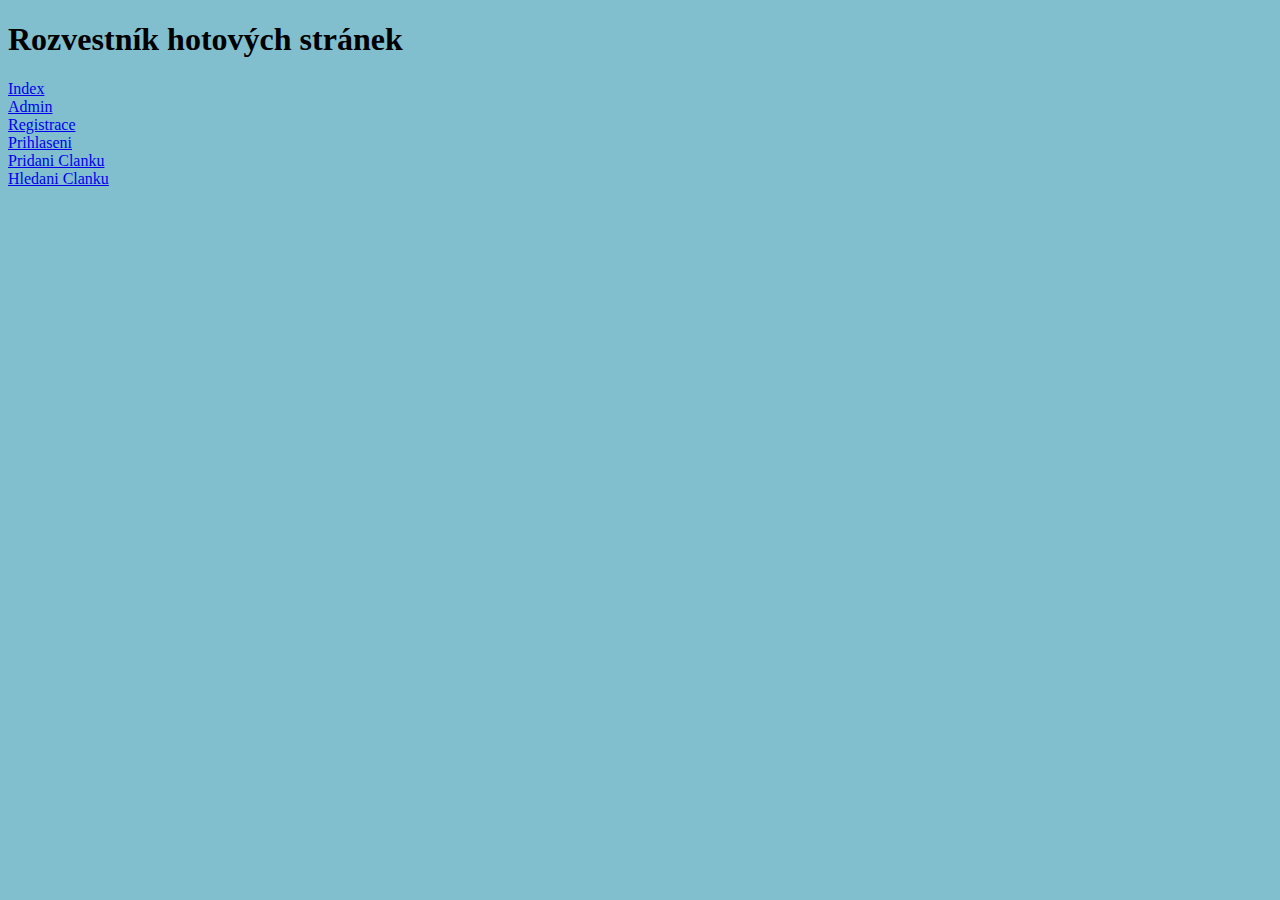
<file: projekt_záloha_kodu/test.html>
﻿
<!doctype html>
<html lang=cs>
<head>
<title>Node Chronicles</title>
<meta charset="utf-8">
<script type="application/javascript" src="https://ajax.googleapis.com/ajax/libs/jquery/3.6.0/jquery.min.js"></script>
<link href="https://cdn.jsdelivr.net/npm/bootstrap@5.2.2/dist/css/bootstrap.min.css" rel="stylesheet" integrity="sha384-Zenh87qX5JnK2Jl0vWa8Ck2rdkQ2Bzep5IDxbcnCeuOxjzrPF/et3URy9Bv1WTRi" crossorigin="anonymous"/>
<link href="styl.css" rel="stylesheet" />
<link href="http://fonts.cdnfonts.com/css/foobar-pro" rel="stylesheet"/>
</head>
<div class="container-fluid">
<h1>Rozvestník hotových stránek</h1>
<a href="index.php">Index</a><br />
<a href="admin.html">Admin</a><br />
<a href="registrace.html">Registrace</a><br />
<a href="prihlaseni.html">Prihlaseni</a><br />
<a href="pridaniclanku.html">Pridani Clanku</a><br />
<a href="hledaniclanku.html">Hledani Clanku</a><br />

</div>
</html>
</file>
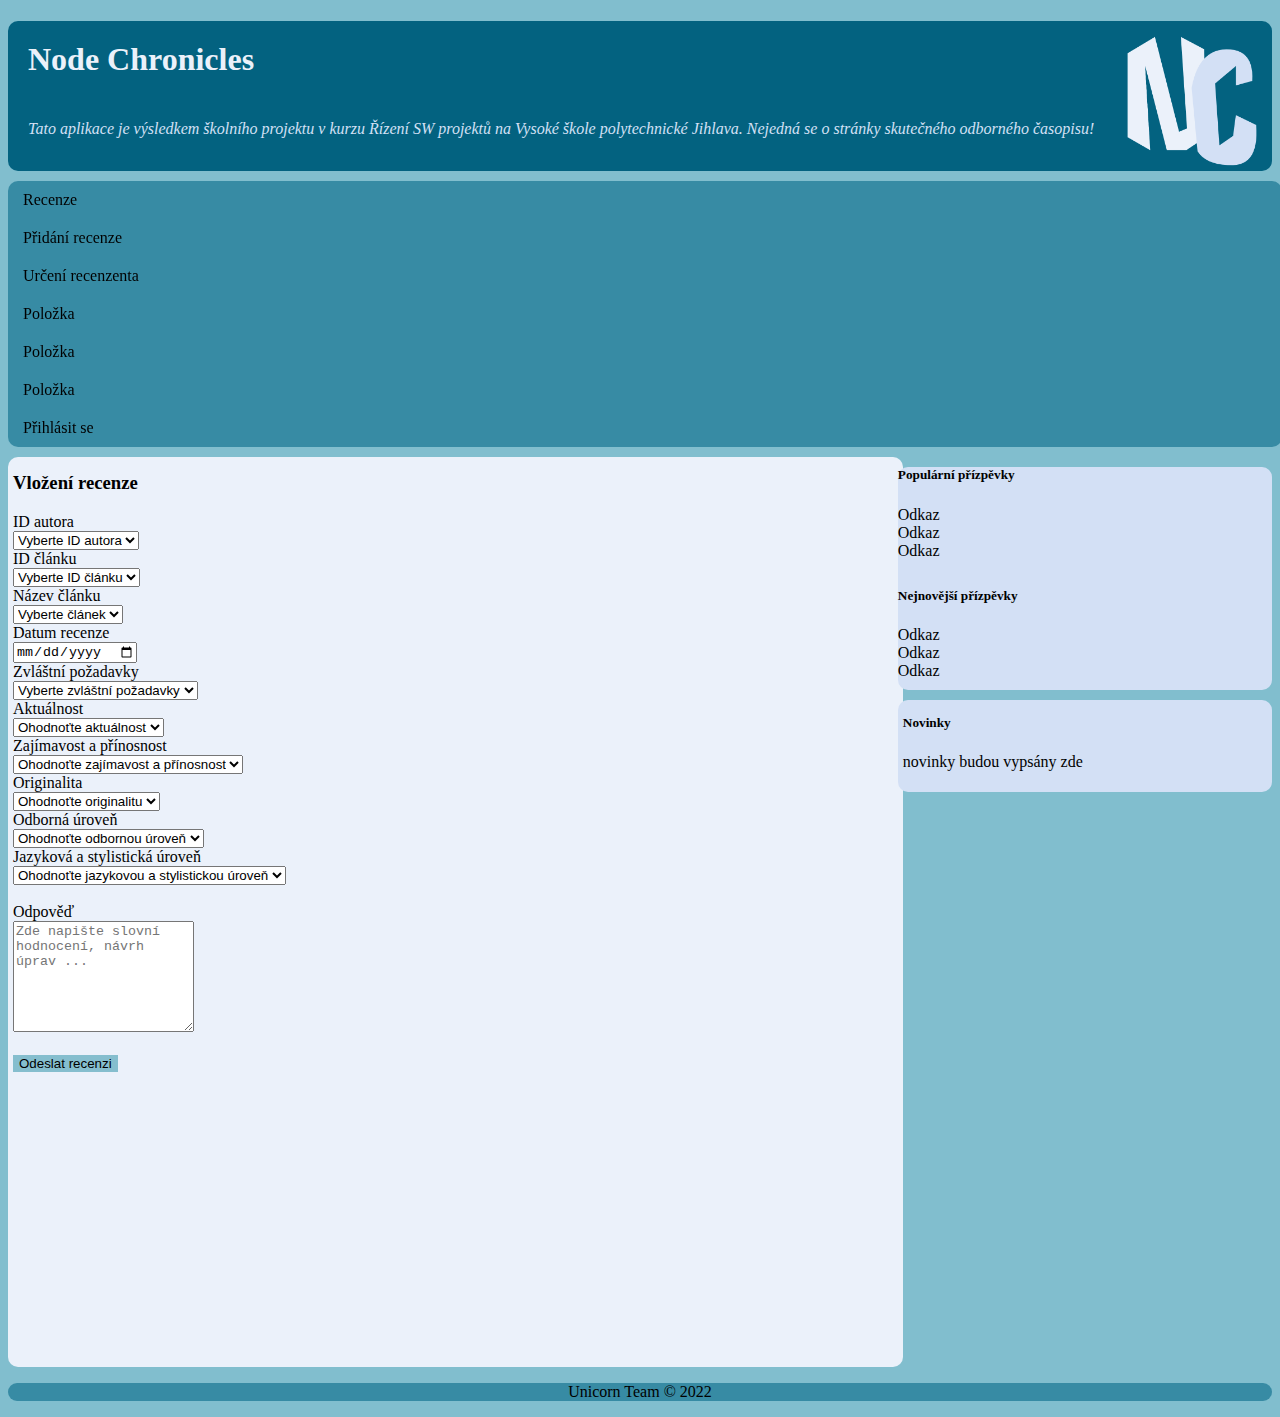
<file: projekt_záloha_kodu/recenze_clanku/pridani_recenze.html>
<!doctype html>
<html lang=cs>
<head>
<title>Přidání recenze</title>
<meta charset="utf-8">
<script type="application/javascript" src="https://ajax.googleapis.com/ajax/libs/jquery/3.6.0/jquery.min.js"></script>
<link href="https://cdn.jsdelivr.net/npm/bootstrap@5.2.2/dist/css/bootstrap.min.css" rel="stylesheet" integrity="sha384-Zenh87qX5JnK2Jl0vWa8Ck2rdkQ2Bzep5IDxbcnCeuOxjzrPF/et3URy9Bv1WTRi" crossorigin="anonymous"/>
<link href="../styl.css" rel="stylesheet" />
<link href="http://fonts.cdnfonts.com/css/foobar-pro" rel="stylesheet"/>
</head>

<body class="container-fluid">
<header>
	<a href="index.html"><img src="../logo.png" alt="logo" /></a>
	<h1>Node Chronicles</h1>
	<p><i>Tato aplikace je výsledkem školního projektu v kurzu Řízení SW projektů na Vysoké škole
polytechnické Jihlava. Nejedná se o stránky skutečného odborného časopisu!</i></p>
	
</header>


<menu class="navbar">
		<a href="recenze.html">Recenze</a>
		<a href="pridani_recenze.html">Přidání recenze</a>
		<a href="urceni_recenzenta.html">Určení recenzenta</a>
		<a>Položka</a>
		<a>Položka</a>
		<a>Položka</a>
		<a href="../prihlaseni.html">Přihlásit se</a>	
</menu>

<div class="all">
<div class="all-side">
		<div class="side1 container-fluid">
			<h5>Populární přízpěvky</h5>
			<ul>
				<li><a>Odkaz</a></li>
				<li><a>Odkaz</a></li>
				<li><a>Odkaz</a></li>
			</ul>
			<br />
			<h5>Nejnovější přízpěvky</h5>
			<ul>
				<li><a>Odkaz</a></li>
				<li><a>Odkaz</a></li>
				<li><a>Odkaz</a></li>
			</ul>
		</div>
		<div class="side2 container-fluid">
			<h5>Novinky</h5>
			<p>novinky budou vypsány zde</p>
		</div>
	</div>
	<div class="content">
		<div class="container-fluid">
				<h3>Vložení recenze</h3>
			
	<form method="post" id="pridani_recenze">
<div class="row">
<div class="col">
	<label>ID autora</label></br>
	<select class="form-control form-outline w-75"  id="id_autor" name="id_autor" required >
		<option value="" disabled selected hidden>Vyberte ID autora</option>
		<option value="">1</option>
		<option value="">2</option>
		</select></br>
	<label>ID článku</label></br>
	<select class="form-control form-outline w-75"  id="id_clanek" name="id_clanek" required >
		<option value="" disabled selected hidden>Vyberte ID článku</option>
		<option value="">1</option>
		<option value="">2</option>
	</select></br>
	<label>Název článku</label></br>
	<select class="form-control form-outline w-75"  id="clanek" name="clanek" required >
		<option value="" disabled selected hidden>Vyberte článek</option>
		<option value="">článek 1</option>
		<option value="">článek 2</option></select></br>
<label>Datum recenze</label></br>
		<input type="date" class="form-control form-outline w-75" id="datum_recenze" name="datum_recenze" required></br>
<label>Zvláštní požadavky</label></br>
	<select class="form-control form-outline w-75" id="zp" name="zp" required >
		<option value="" disabled selected hidden>Vyberte zvláštní požadavky</option>
		<option value="">NE</option>
		<option value="">Požadovány drobné úpravy</option>
			<option value="">Osobní revize úprav </option>
	</select>
	</br></div>
	<div class="col">
	<label>Aktuálnost  </label></br>
	<select class="form-control form-outline w-75"  id="aktualnost" name="aktualnost"  required>
		<option value="" disabled selected hidden>Ohodnoťte aktuálnost</option>
		<option value="">Vynikající</option>
		<option value="">Dobrá</option>
		<option value="">Průměrná</option>
		<option value="">Špatná</option>
		<option value="">Nevyhovující</option>
		</select></br>
	
<label>Zajímavost a přínosnost  </label></br>
<select class="form-control form-outline w-75"  id="zajimavost" name="zajimavost"  required>
		<option value="" disabled selected hidden>Ohodnoťte zajímavost a přínosnost</option>
		<option value="">Vynikající</option>
		<option value="">Dobrá</option>
		<option value="">Průměrná</option>
		<option value="">Špatná</option>
		<option value="">Nevyhovující</option>
		</select></br>

	
	<label>Originalita </label></br>
	<select class="form-control form-outline w-75"  id="originalita" name="originalita"  required>
		<option value="" disabled selected hidden>Ohodnoťte originalitu</option>
		<option value="">Vynikající</option>
		<option value="">Dobrá</option>
		<option value="">Průměrná</option>
		<option value="">Špatná</option>
		<option value="">Nevyhovující</option>
		</select></br>
	
	
	<label>Odborná úroveň</label></br>
	<select class="form-control form-outline w-75"  id="ou" name="ou"  required>
		<option value="" disabled selected hidden>Ohodnoťte odbornou úroveň</option>
		<option value="">Vynikající</option>
		<option value="">Dobrá</option>
		<option value="">Průměrná</option>
		<option value="">Špatná</option>
		<option value="">Nevyhovující</option>
		</select></br>
	
	<label>Jazyková a stylistická úroveň</label></br>
	<select class="form-control form-outline w-75"  id="JaSU" name="JaSU"  required>
		<option value="" disabled selected hidden>Ohodnoťte jazykovou a stylistickou úroveň</option>
		<option value="">Vynikající</option>
		<option value="">Dobrá</option>
		<option value="">Průměrná</option>
		<option value="">Špatná</option>
		<option value="">Nevyhovující</option>
		</select></br>	
	</br>
	</div>

		<label>Odpověď</label>		
	</div>	<textarea class="form-control form-outline "style="max-width: 87.7%" rows="7" align="center" name="comment" required placeholder="Zde napište slovní hodnocení, návrh úprav ..."></textarea></br></br>
	<button type="submit" class="btn btn-info btnsubmit" >Odeslat recenzi</button></br>	
	
	</form>		
	</div>	
	</div>
	
</div>
	
<footer>
	<p class="foot">Unicorn Team &copy 2022</p>
</footer>

</body>
</html>
</file>
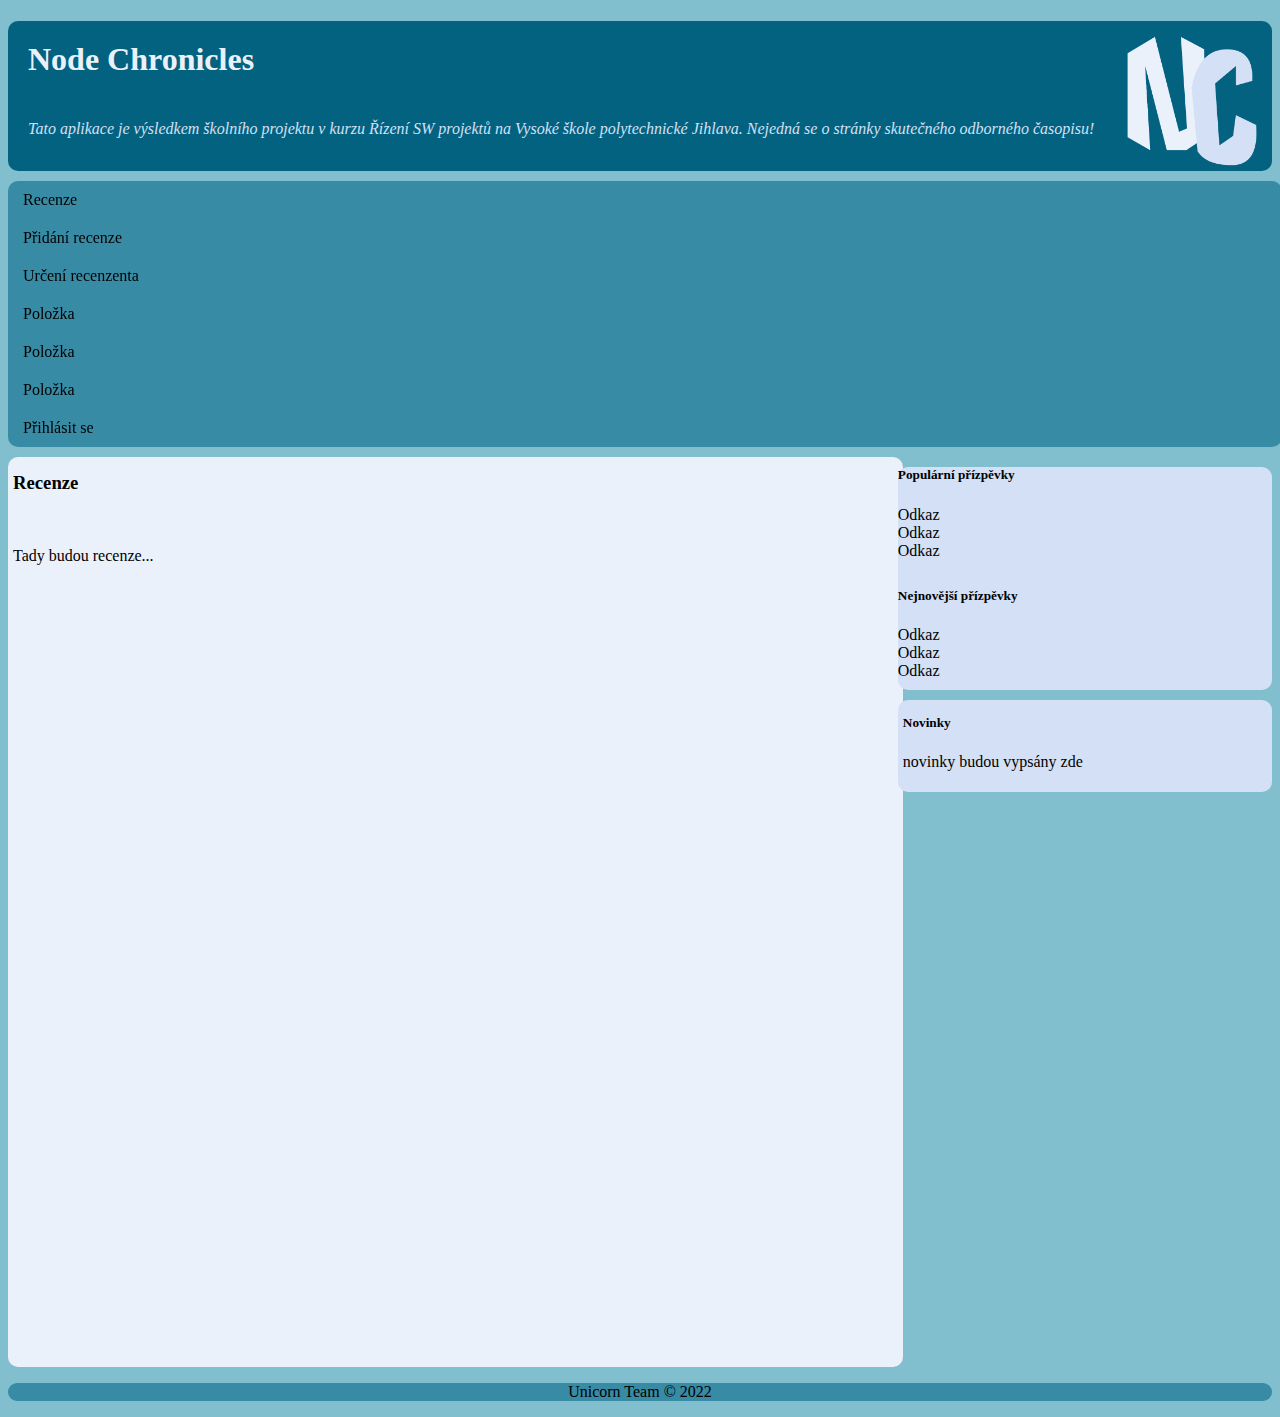
<file: projekt_záloha_kodu/recenze_clanku/recenze.html>
<!doctype html>
<html lang=cs>
<head>
<title>Recenze</title>
<meta charset="utf-8">
<script type="application/javascript" src="https://ajax.googleapis.com/ajax/libs/jquery/3.6.0/jquery.min.js"></script>
<link href="https://cdn.jsdelivr.net/npm/bootstrap@5.2.2/dist/css/bootstrap.min.css" rel="stylesheet" integrity="sha384-Zenh87qX5JnK2Jl0vWa8Ck2rdkQ2Bzep5IDxbcnCeuOxjzrPF/et3URy9Bv1WTRi" crossorigin="anonymous"/>
<link href="../styl.css" rel="stylesheet" />
<link href="http://fonts.cdnfonts.com/css/foobar-pro" rel="stylesheet"/>
</head>

<body class="container-fluid">
<header>
	<a href="index.html"><img src="../logo.png" alt="logo" /></a>
	<h1>Node Chronicles</h1>
	<p><i>Tato aplikace je výsledkem školního projektu v kurzu Řízení SW projektů na Vysoké škole
polytechnické Jihlava. Nejedná se o stránky skutečného odborného časopisu!</i></p>
	
</header>


<menu class="navbar">
		<a href="recenze.html">Recenze</a>
		<a href="pridani_recenze.html">Přidání recenze</a>
		<a href="urceni_recenzenta.html">Určení recenzenta</a>
		<a>Položka</a>
		<a>Položka</a>
		<a>Položka</a>
		<a href="../prihlaseni.html">Přihlásit se</a>	
</menu>

<div class="all">
<div class="all-side">
		<div class="side1 container-fluid">
			<h5>Populární přízpěvky</h5>
			<ul>
				<li><a>Odkaz</a></li>
				<li><a>Odkaz</a></li>
				<li><a>Odkaz</a></li>
			</ul>
			<br />
			<h5>Nejnovější přízpěvky</h5>
			<ul>
				<li><a>Odkaz</a></li>
				<li><a>Odkaz</a></li>
				<li><a>Odkaz</a></li>
			</ul>
		</div>
		<div class="side2 container-fluid">
			<h5>Novinky</h5>
			<p>novinky budou vypsány zde</p>
		</div>
	</div>
	<div class="content">
		<div class="container-fluid">
				<h3>Recenze</h3><br />
				<p>Tady budou recenze...</p>
			
	</div>	
	</div>
	
</div>

<footer>
	<p class="foot">Unicorn Team &copy 2022</p>
</footer>

</body>
</html>
</file>
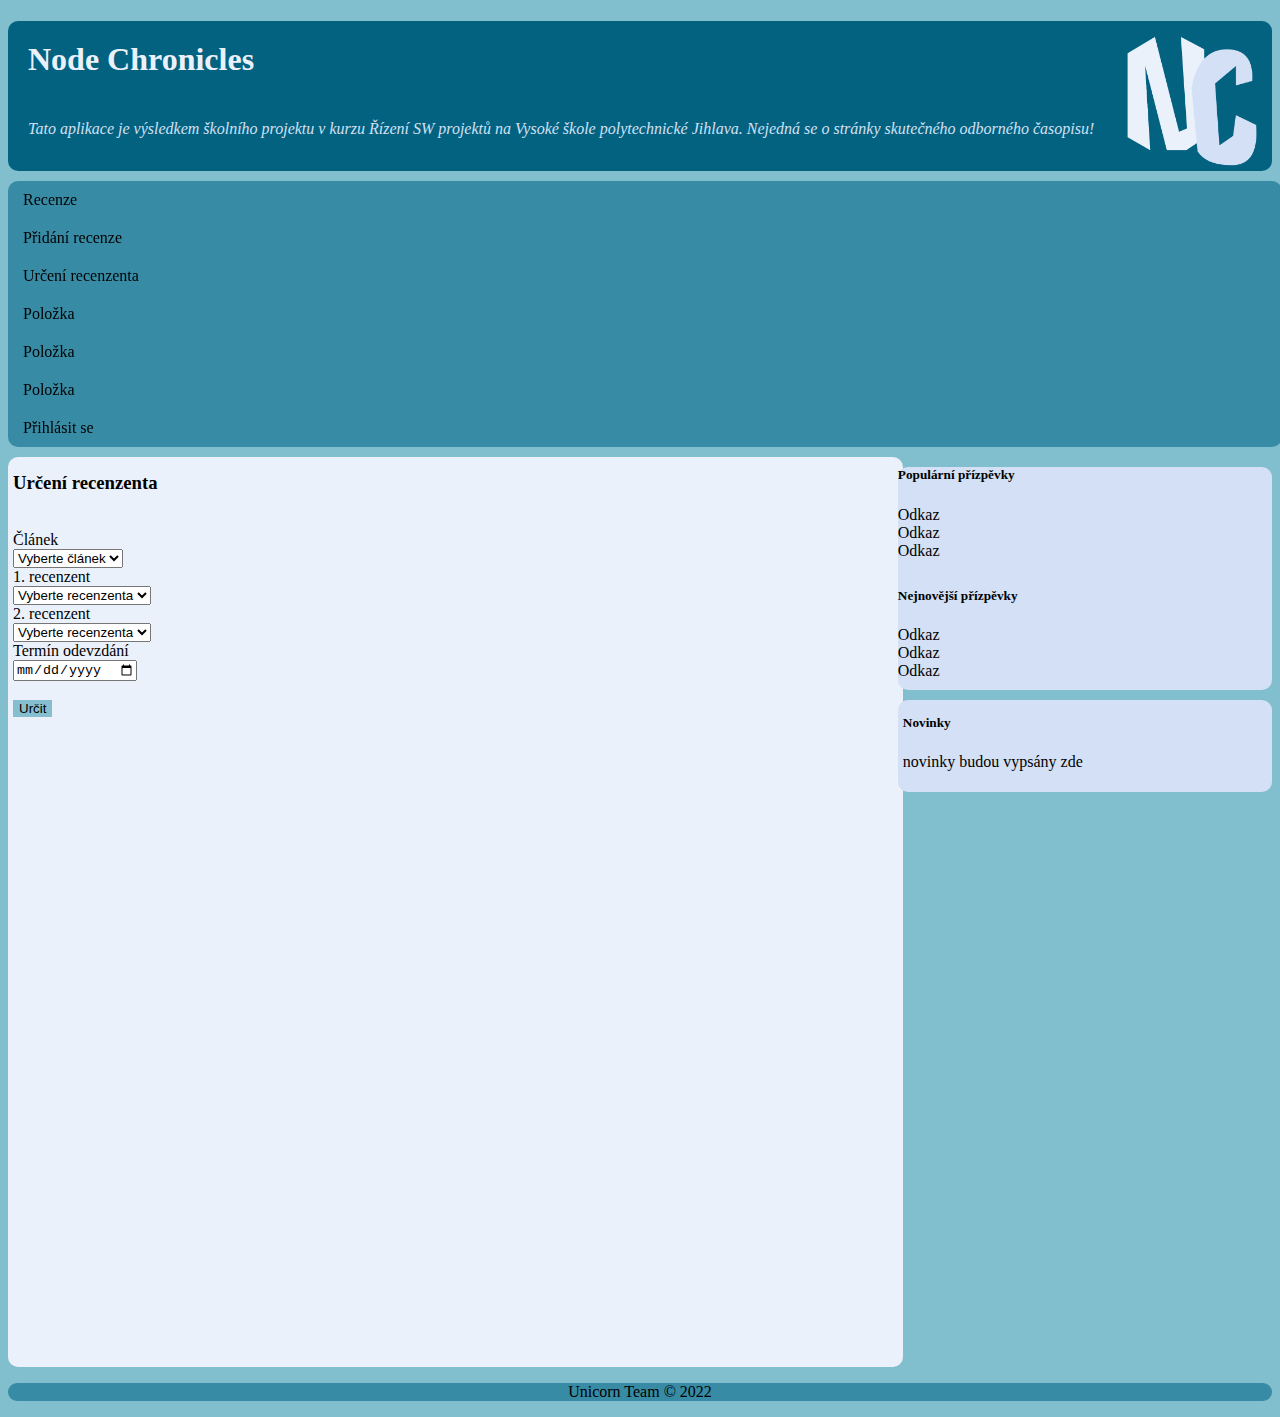
<file: projekt_záloha_kodu/recenze_clanku/urceni_recenzenta.html>
<!doctype html>
<html lang=cs>
<head>
<title>Určení recenzenta</title>
<meta charset="utf-8">
<script type="application/javascript" src="https://ajax.googleapis.com/ajax/libs/jquery/3.6.0/jquery.min.js"></script>
<link href="https://cdn.jsdelivr.net/npm/bootstrap@5.2.2/dist/css/bootstrap.min.css" rel="stylesheet" integrity="sha384-Zenh87qX5JnK2Jl0vWa8Ck2rdkQ2Bzep5IDxbcnCeuOxjzrPF/et3URy9Bv1WTRi" crossorigin="anonymous"/>
<link href="../styl.css" rel="stylesheet" />
<link href="http://fonts.cdnfonts.com/css/foobar-pro" rel="stylesheet"/>
</head>

<body class="container-fluid">
<header>
	<a href="index.html"><img src="../logo.png" alt="logo" /></a>
	<h1>Node Chronicles</h1>
	<p><i>Tato aplikace je výsledkem školního projektu v kurzu Řízení SW projektů na Vysoké škole
polytechnické Jihlava. Nejedná se o stránky skutečného odborného časopisu!</i></p>
	
</header>


<menu class="navbar">
		<a href="recenze.html">Recenze</a>
		<a href="pridani_recenze.html">Přidání recenze</a>
		<a href="urceni_recenzenta.html">Určení recenzenta</a>
		<a>Položka</a>
		<a>Položka</a>
		<a>Položka</a>
		<a href="../prihlaseni.html">Přihlásit se</a>	
</menu>

<div class="all">
<div class="all-side">
		<div class="side1 container-fluid">
			<h5>Populární přízpěvky</h5>
			<ul>
				<li><a>Odkaz</a></li>
				<li><a>Odkaz</a></li>
				<li><a>Odkaz</a></li>
			</ul>
			<br />
			<h5>Nejnovější přízpěvky</h5>
			<ul>
				<li><a>Odkaz</a></li>
				<li><a>Odkaz</a></li>
				<li><a>Odkaz</a></li>
			</ul>
		</div>
		<div class="side2 container-fluid">
			<h5>Novinky</h5>
			<p>novinky budou vypsány zde</p>
		</div>
	</div>
	<div class="content">
		<div class="container-fluid">
				<h3>Určení recenzenta</h3><br />
				
	<form method="post" id="urceni_recenzenta">
	
	<label>Článek</label></br>
	<select class="form-control form-outline w-25"  id="clanek" name="clanek"  >
		<option value="" disabled selected hidden>Vyberte článek</option>
		<option value="">článek 1</option>
		<option value="">článek 2</option>
		
	</select></br>
	
	<label>1. recenzent</label></br>
	<select class="form-control form-outline w-25" id="recenzent_1" name="recenzent_1"  >
		<option value="" disabled selected hidden>Vyberte recenzenta</option>
		<option value="">Jan Novák</option>
		<option value="">Jana Nováková</option>
		
	</select></br>
	
	
	<label>2. recenzent</label></br>
	<select class="form-control form-outline w-25" id="recenzent_2" name="recenzent_2"  >
		<option value="" disabled selected hidden>Vyberte recenzenta</option>
		<option value="">Jan Novák</option>
		<option value="">Jana Nováková</option>
		
	</select><br>
	<label>Termín odevzdání</label></br>
		<input type="date" class="form-control form-outline w-25" id="datum_odevzdani" name="datum_odevzdani" required></br>
	<br>
	
	<button type="submit" class="btn btn-info btnsubmit" >Určit</button>
	
	</form>
				
	</div>	
	</div>
	
</div>

<footer>
	<p class="foot">Unicorn Team &copy 2022</p>
</footer>

</body>
</html>
</file>
<file: projekt_záloha_kodu/styl.css>
body {
	background-color: #81BECE;
}

ul {
	list-style-type: none;
	padding: 0;
	margin: 0;
}


header {
	background-color: #036280;
	border-radius: 10px;
	margin-top: 5px;
	min-height: 150px;
	color: #d3e0f5;
}
header p {
	padding-left: 20px;
}
header h1 {
	padding: 20px;
	font-family: "Foobar Pro", "sans-serif";
	color: #ebf1fa;
	/*float: left;*/
}

img {
	padding: 10px;
	max-height: 140px;
	float: right;
}

footer{
 background-color: #378BA4;
 width: 100%;
 border-radius: 10px;
 margin: 5px 0 5px 0;
 text-align: center;
}

h3 {
	margin-top: 10px;
}
h5 {
	margin-top: 10px;
}
 /* Place the navbar at the bottom of the page, and make it stick */
.navbar {
	overflow: hidden;
	width: 100%;
	background-color: #378BA4;
	border-radius: 10px;
	position: -webkit-sticky; /* Safari */
	position: sticky;
	top: 0;
	margin: 5px 0 5px 0;
	padding: 0 5px;
}

/* Style the links inside the navigation bar */
.navbar a {
  display: block;
  text-decoration: none;
  padding: 10px;
  color: black;
}

/* Change the color of links on hover */
.navbar a:hover {
  background-color: #6dabbf;
  color: black;
}

/* Add a green background color to the active link */
.navbar a.active {
  background-color: #5aacc4;
  color: white;
}

/* Hide the link that should open and close the navbar on small screens */
.navbar .icon {
  display: none;
} 

/*-------------------*/

.all {
	min-height: 900px;
	/*background-color: #036280;*/
	border-radius: 10px;
}

.content {
	width: 70%;
	background-color: #ebf1fa;
	border-radius: 10px;
	/*float: left;*/
	height: 100%;
	min-height: 900px;
	padding: 5px;
	margin-top: 10px;
	margin-bottom: 10px;
}

.all-side {
	width: 30%;
	/*background-color: #036280;*/
	border-radius: 10px;
	float: right;
	min-height: 900px;
}

.side1 {
	height: 100%;
	background-color: #d3e0f5;
	border-radius: 10px;
	margin-left: 5px;
	padding-bottom: 10px;
}

.side2 {
	height: 100%;
	background-color: #d3e0f5;
	border-radius: 10px;
	margin-left: 5px;
	margin-top	: 10px;
	padding: 5px;
}



/*-------------------*/

a.button {
    -webkit-appearance: button;
    -moz-appearance: button;
    appearance: button;

    text-decoration: none;
    color: initial;
}

.btnsubmit {
	background-color: #85BECE;
}

.btncancel {
	background-color: #D3E0F5;
	color: black;
}

.btn {
    border: 0px; 
}
</file>
<file: dokumentace/projekt_záloha_kodu/styl.css>
body {
	background-color: #81BECE;
}

ul {
	list-style-type: none;
	padding: 0;
	margin: 0;
}


header {
	background-color: #036280;
	border-radius: 10px;
	margin-top: 5px;
	min-height: 150px;
	color: #d3e0f5;
}
header p {
	padding-left: 20px;
}
header h1 {
	padding: 20px;
	font-family: "Foobar Pro", "sans-serif";
	color: #ebf1fa;
	/*float: left;*/
}

img {
	padding: 10px;
	max-height: 140px;
	float: right;
}

footer{
 background-color: #378BA4;
 width: 100%;
 border-radius: 10px;
 margin: 5px 0 5px 0;
 text-align: center;
}

h3 {
	margin-top: 10px;
}
h5 {
	margin-top: 10px;
}
 /* Place the navbar at the bottom of the page, and make it stick */
.navbar {
	overflow: hidden;
	width: 100%;
	background-color: #378BA4;
	border-radius: 10px;
	position: -webkit-sticky; /* Safari */
	position: sticky;
	top: 0;
	margin: 5px 0 5px 0;
	padding: 0 5px;
}

/* Style the links inside the navigation bar */
.navbar a {
  display: block;
  text-decoration: none;
  padding: 10px;
}

/* Change the color of links on hover */
.navbar a:hover {
  background-color: #6dabbf;
  color: black;
}

/* Add a green background color to the active link */
.navbar a.active {
  background-color: #5aacc4;
  color: white;
}

/* Hide the link that should open and close the navbar on small screens */
.navbar .icon {
  display: none;
} 

/*-------------------*/

.all {
	min-height: 900px;
	/*background-color: #036280;*/
	border-radius: 10px;
}

.content {
	width: 70%;
	background-color: #ebf1fa;
	border-radius: 10px;
	/*float: left;*/
	height: 100%;
	min-height: 900px;
	padding: 5px;
	margin-top: 10px;
	margin-bottom: 10px;
}

.all-side {
	width: 30%;
	/*background-color: #036280;*/
	border-radius: 10px;
	float: right;
	min-height: 900px;
}

.side1 {
	height: 100%;
	background-color: #d3e0f5;
	border-radius: 10px;
	margin-left: 5px;
	padding-bottom: 10px;
}

.side2 {
	height: 100%;
	background-color: #d3e0f5;
	border-radius: 10px;
	margin-left: 5px;
	margin-top	: 10px;
	padding: 5px;
}
</file>
<file: projekt_záloha_kodu/admin.css>
#sprava{display:block}
#odebratRoli{display:none}
#smazatUser{display:none}
.navbar a {
    display: block;
    text-decoration: none;
    padding: 10px;
    color:white;
  
  }
button {
    background-color: #036280 !important;
    border: none !important;
    color: white;

    text-align: center;
    text-decoration: none;
    border-radius:12px;
    
    font-size: 16px;
  }
  tr {
    border: 1px solid black;
  }
  .tdRight{text-align:right;}
  .change{
    background-color:#378ba4;
    border-radius:12px;
}
.delete:hover {
    background-color:#ad0000 !important;
    transition: 0.7s !important;
}
.tlac {
    background-color: #036280 !important;
    border: none !important;
    color: white;

    text-align: center;
    text-decoration: none;
    border-radius:12px;
    
    font-size: 16px;
  }
  
  .disable {
    background-color: grey !important;

  }
</file>
<file: projekt_záloha_kodu/reg_log.css>
.btn-send {
	background-color: #81BECE;
}

.content-log {
	width: 70%;
	background-color: #ebf1fa;
	border-radius: 10px;
	/*float: left;*/
	height: 100%;
	padding: 5px;
	margin-top: 10px;
	margin-bottom: 10px;
	min-height: 450px;
}

.all-side-log {
	width: 30%;
	/*background-color: #036280;*/
	border-radius: 10px;
	float: right;
}

.all-log {
	/*background-color: #036280;*/
	border-radius: 10px;
	min-height: 450px;
}

a {
	text-decoration: none;
}
</file>
